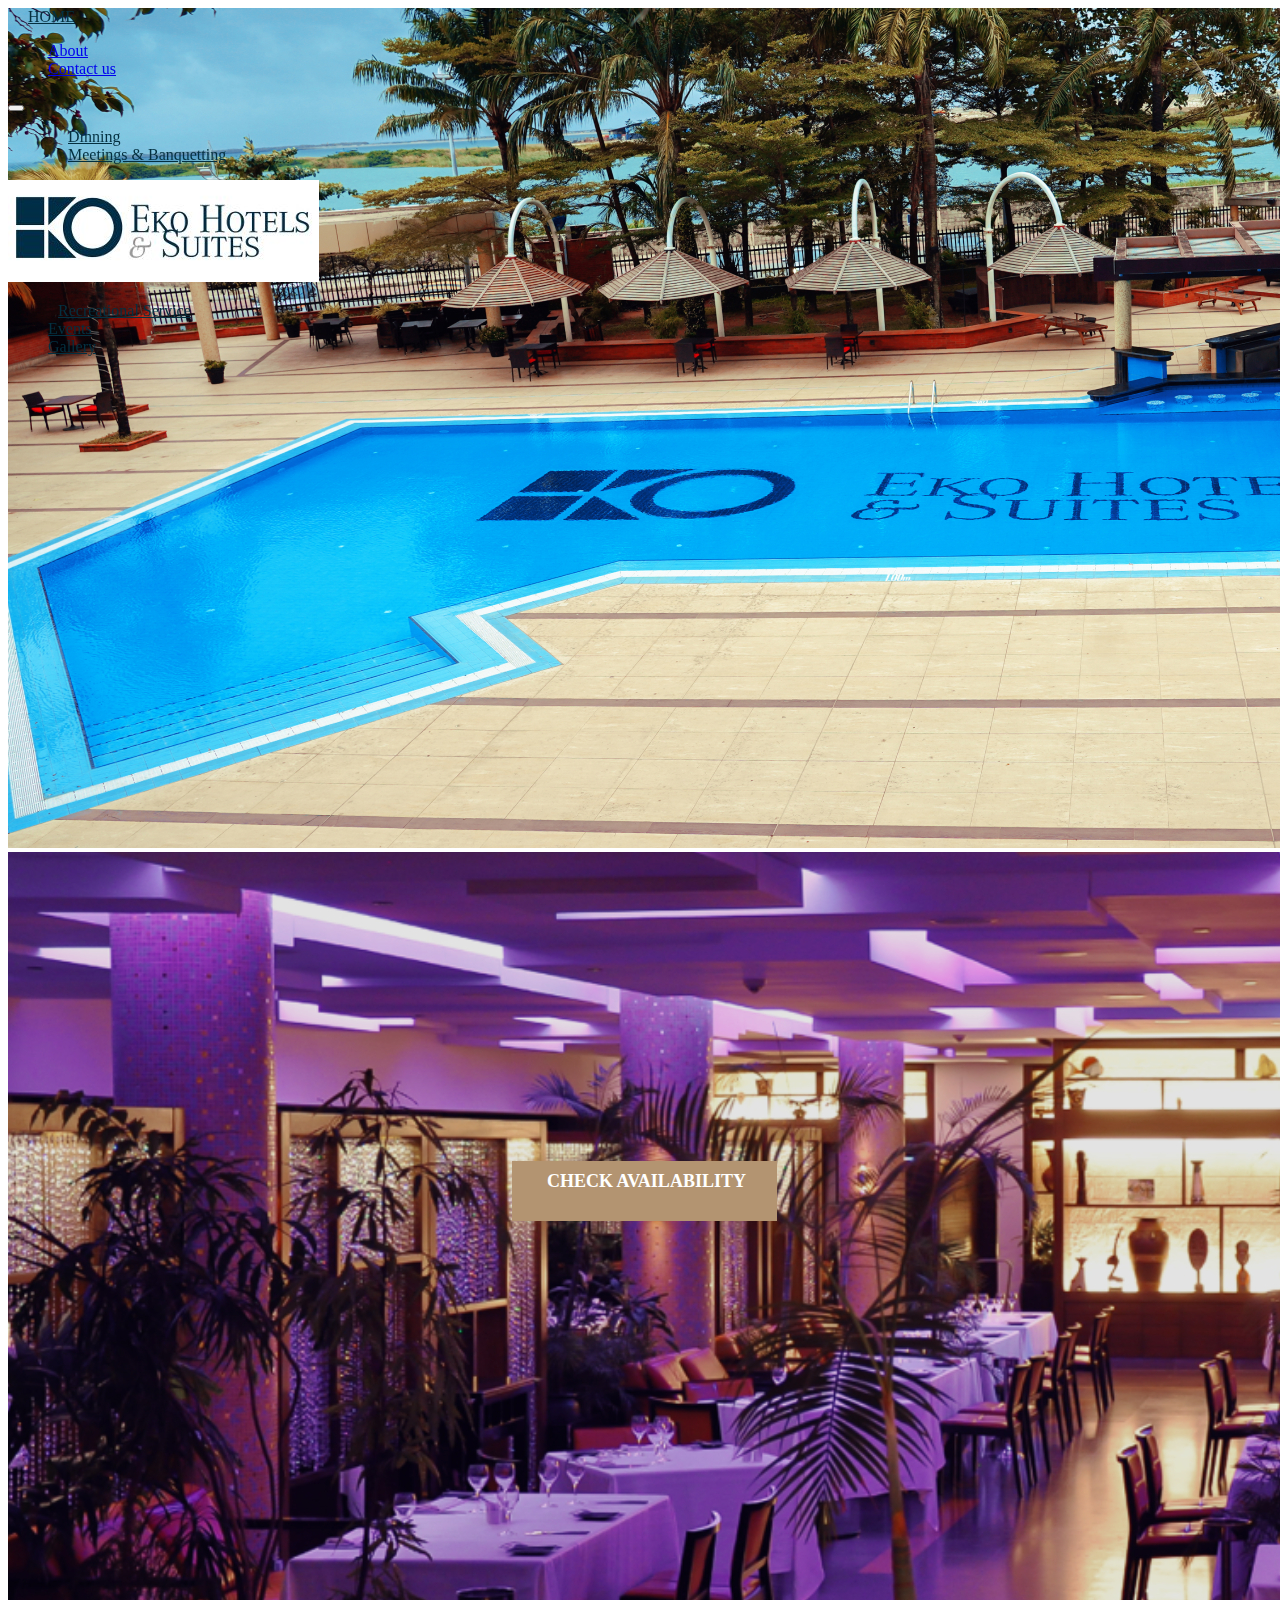
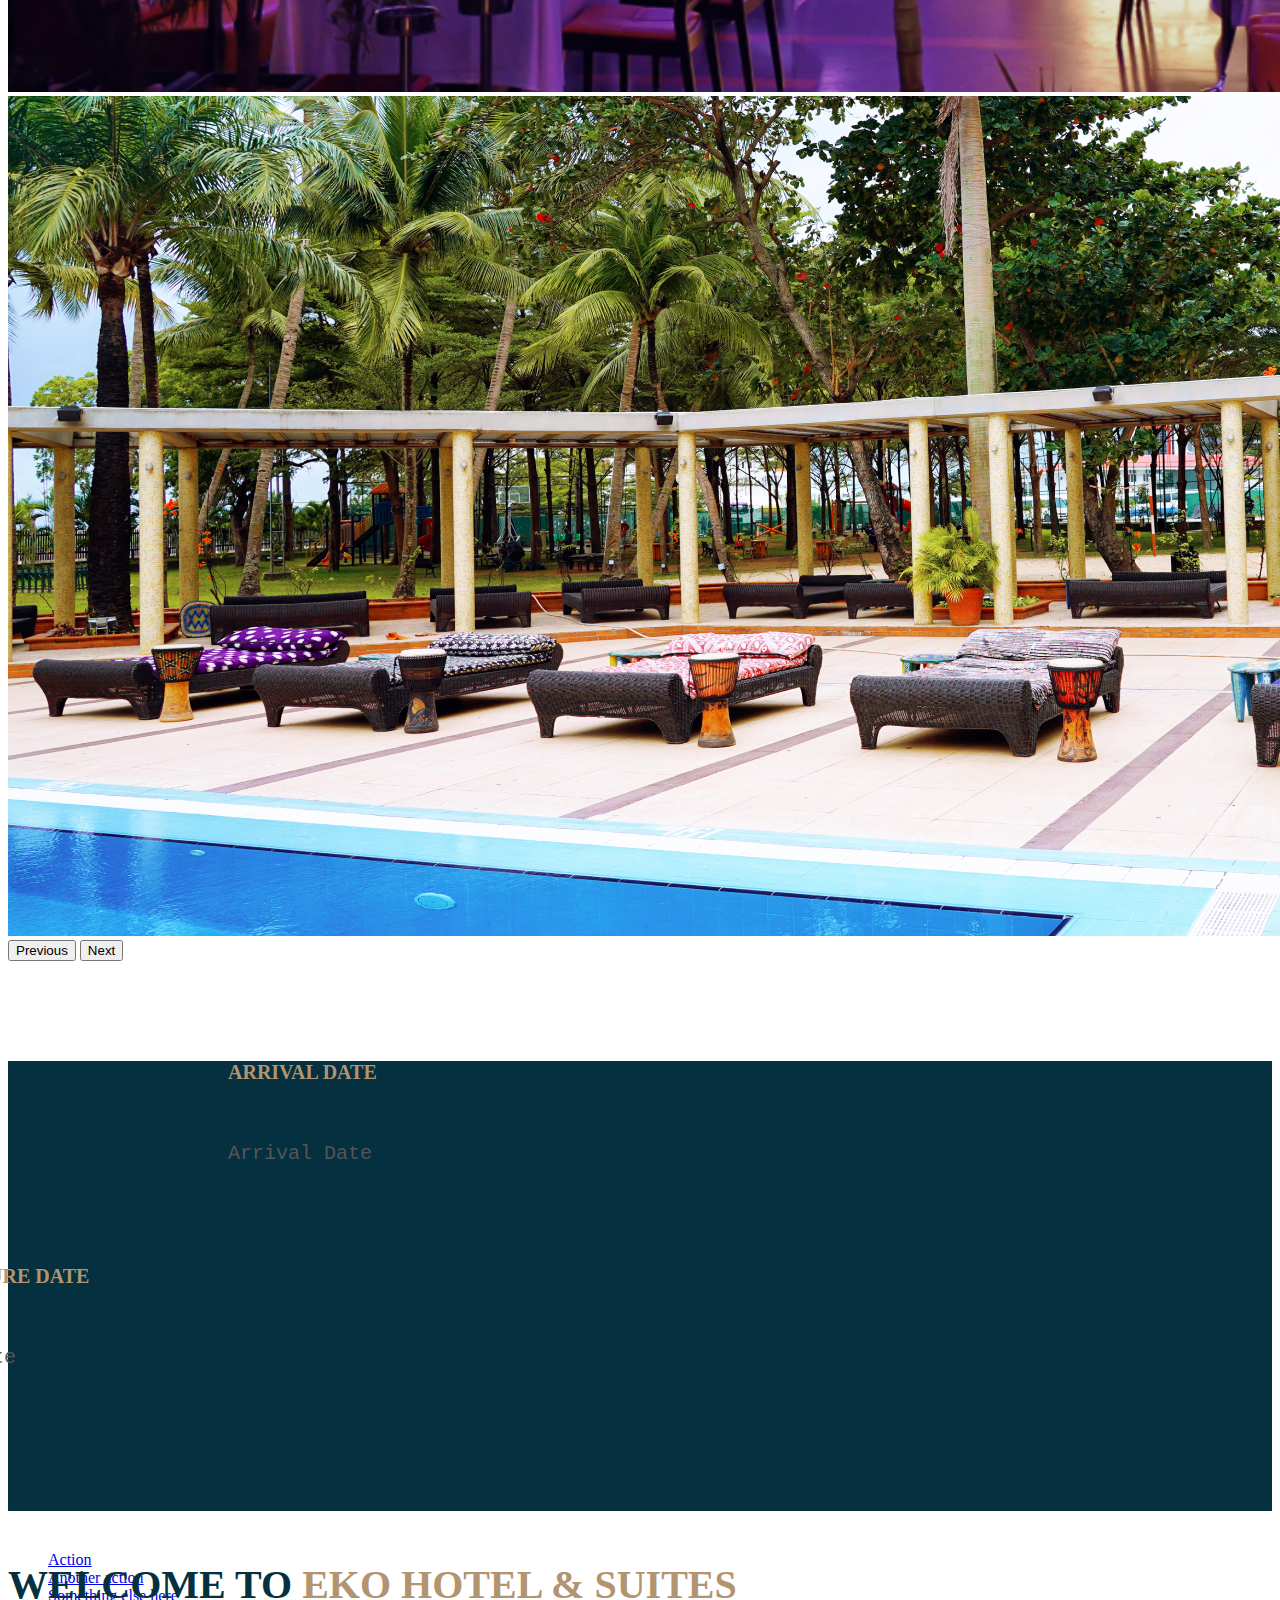
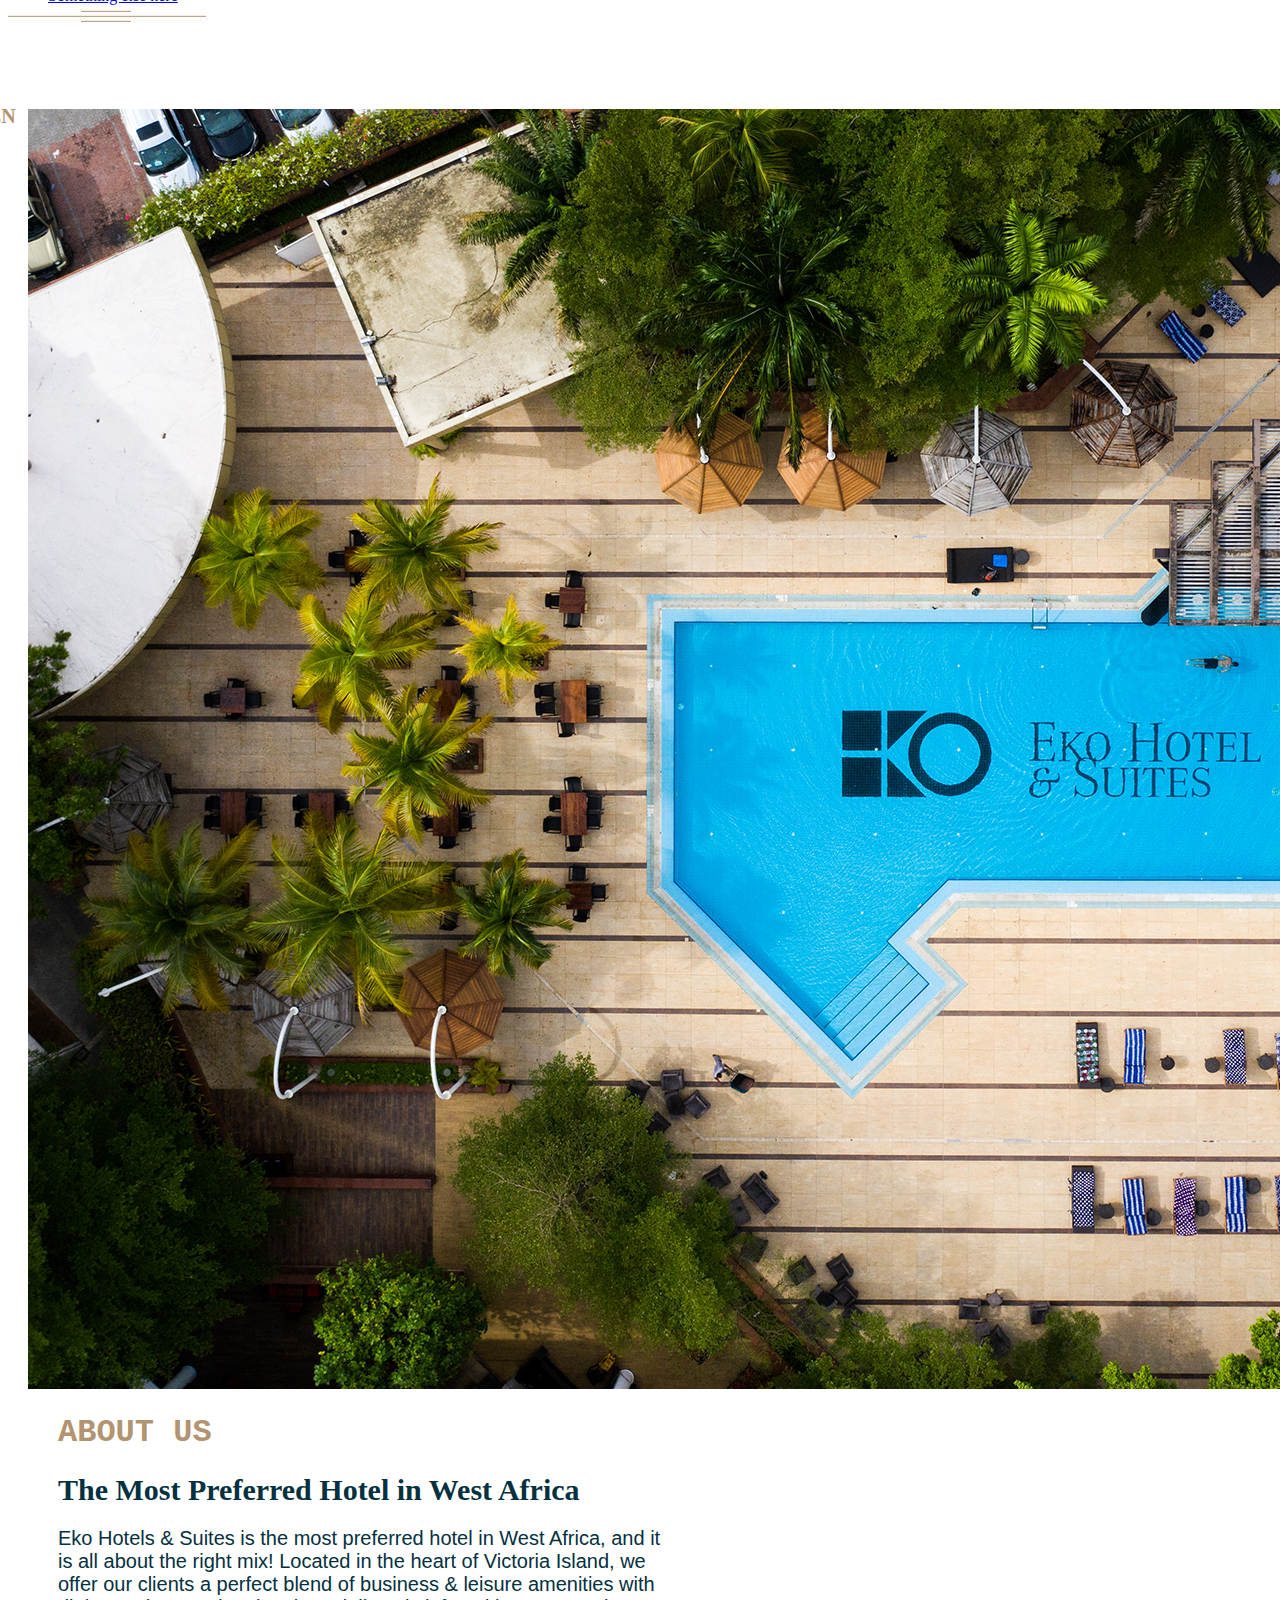
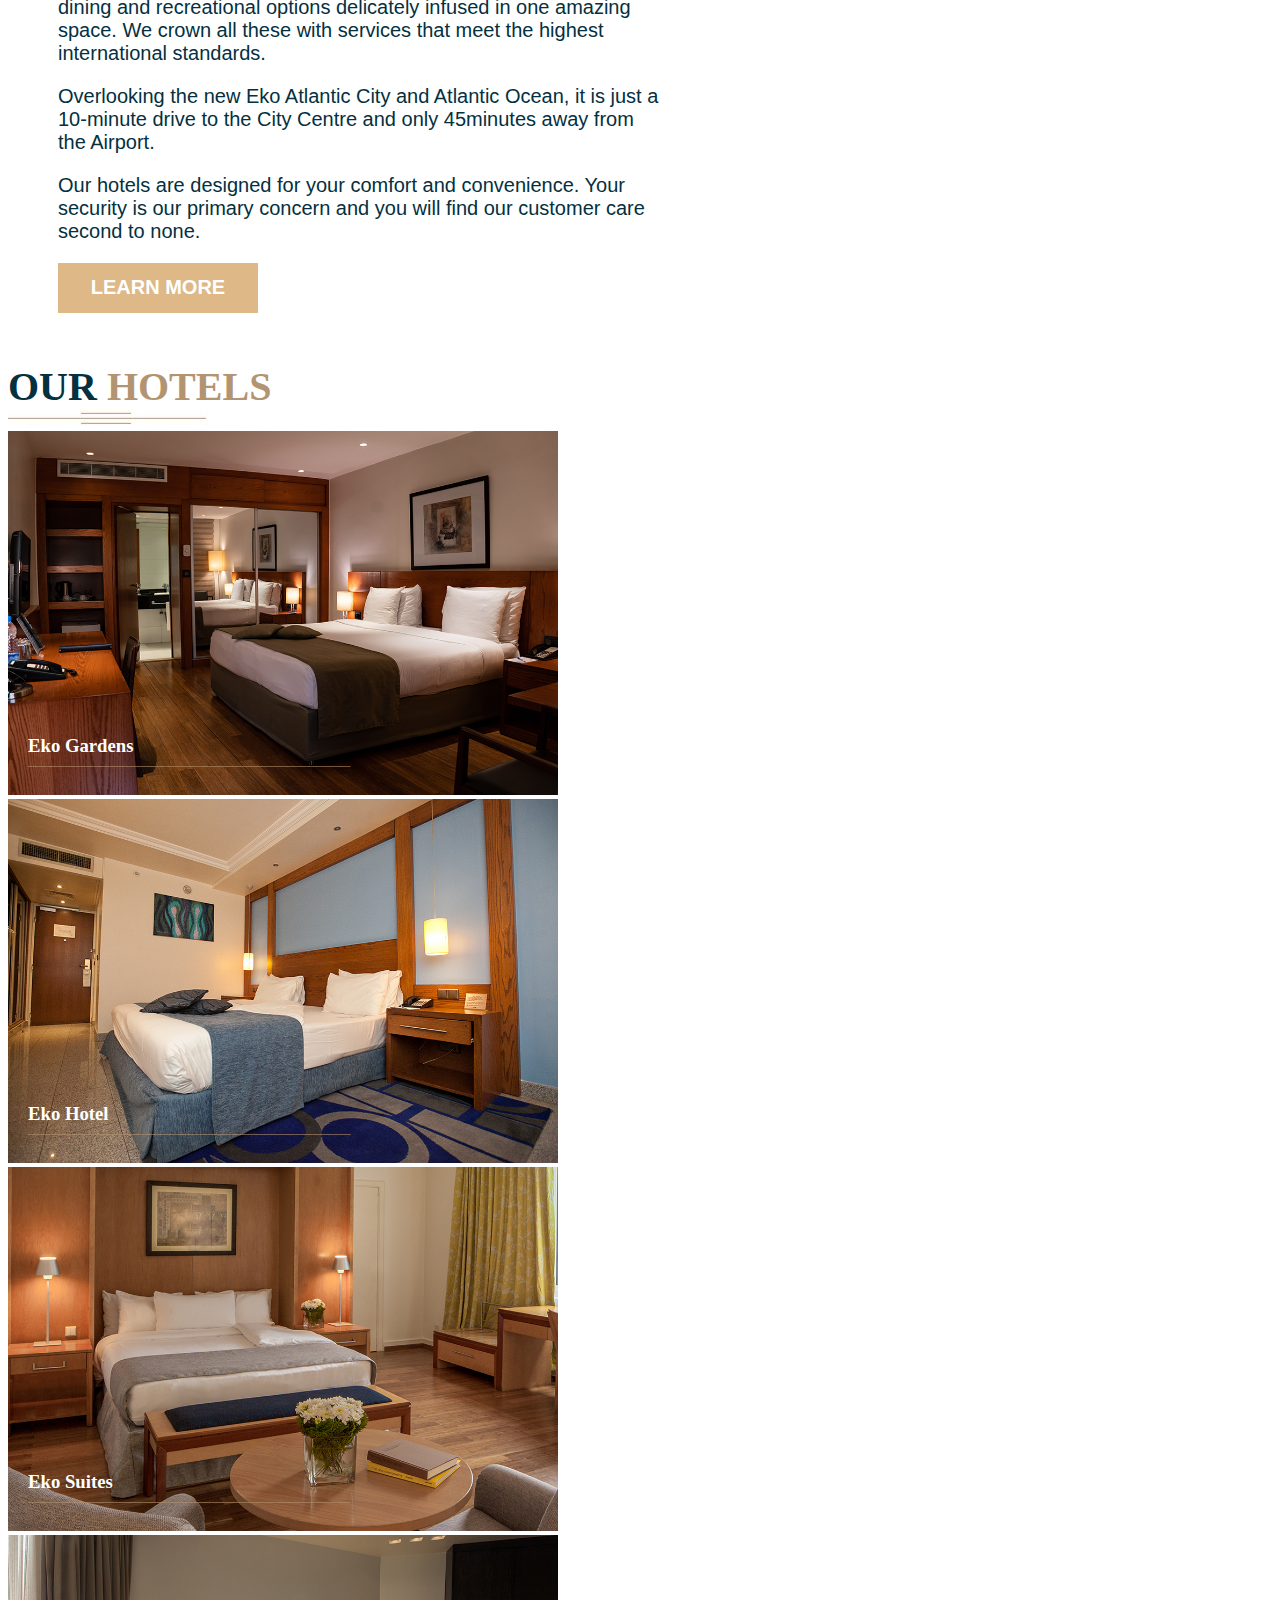
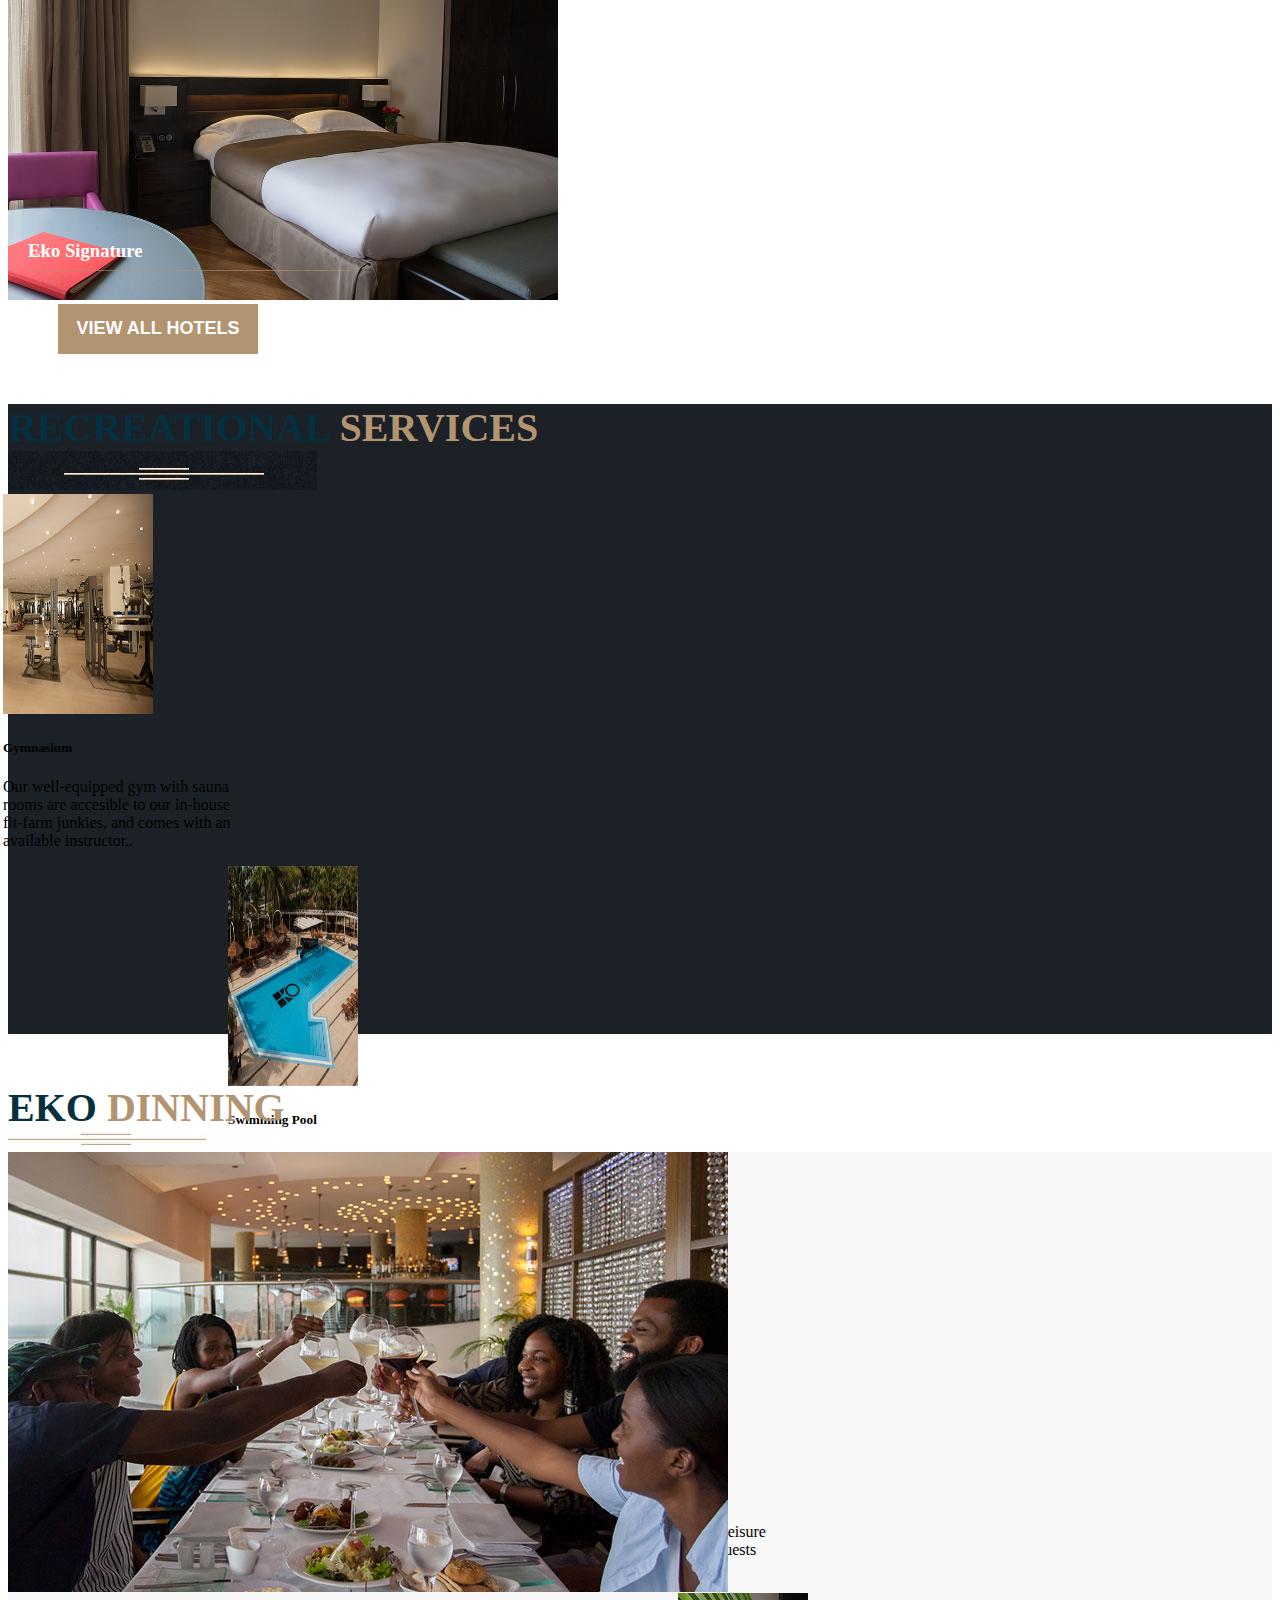
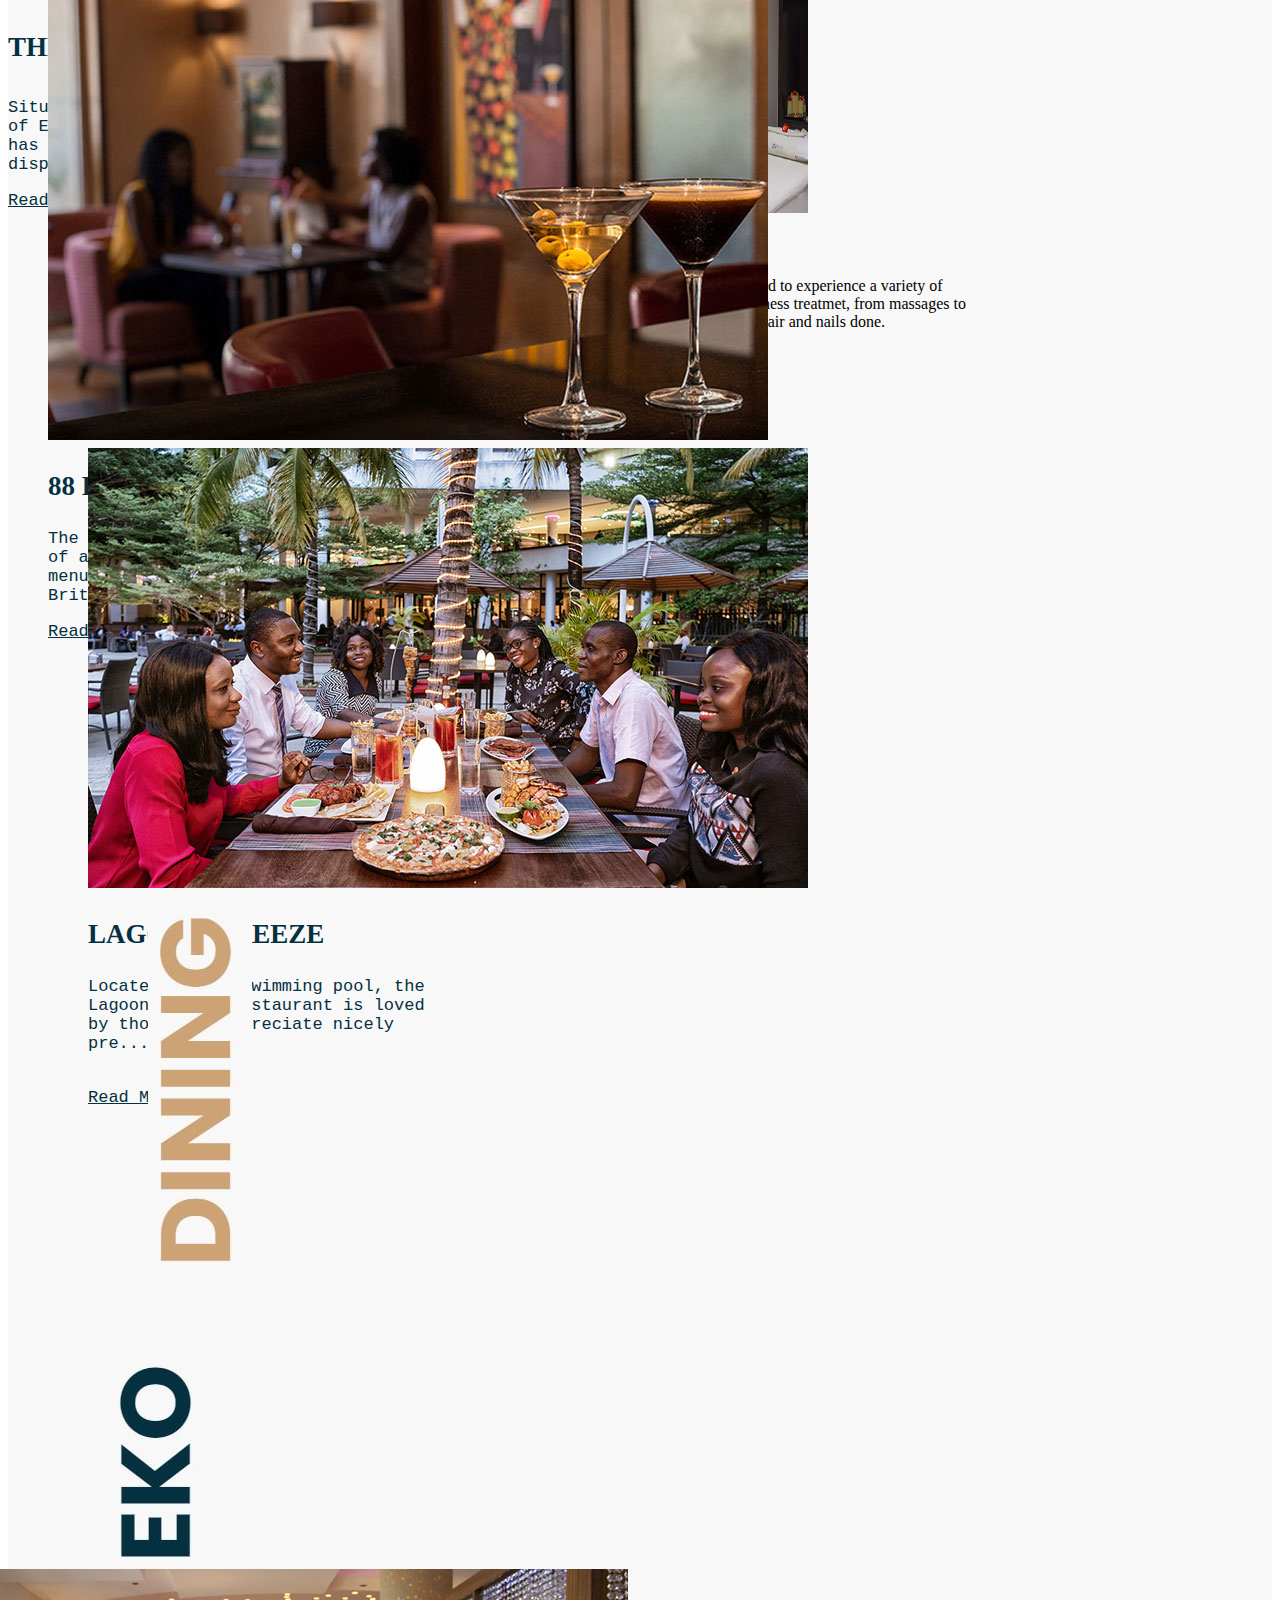
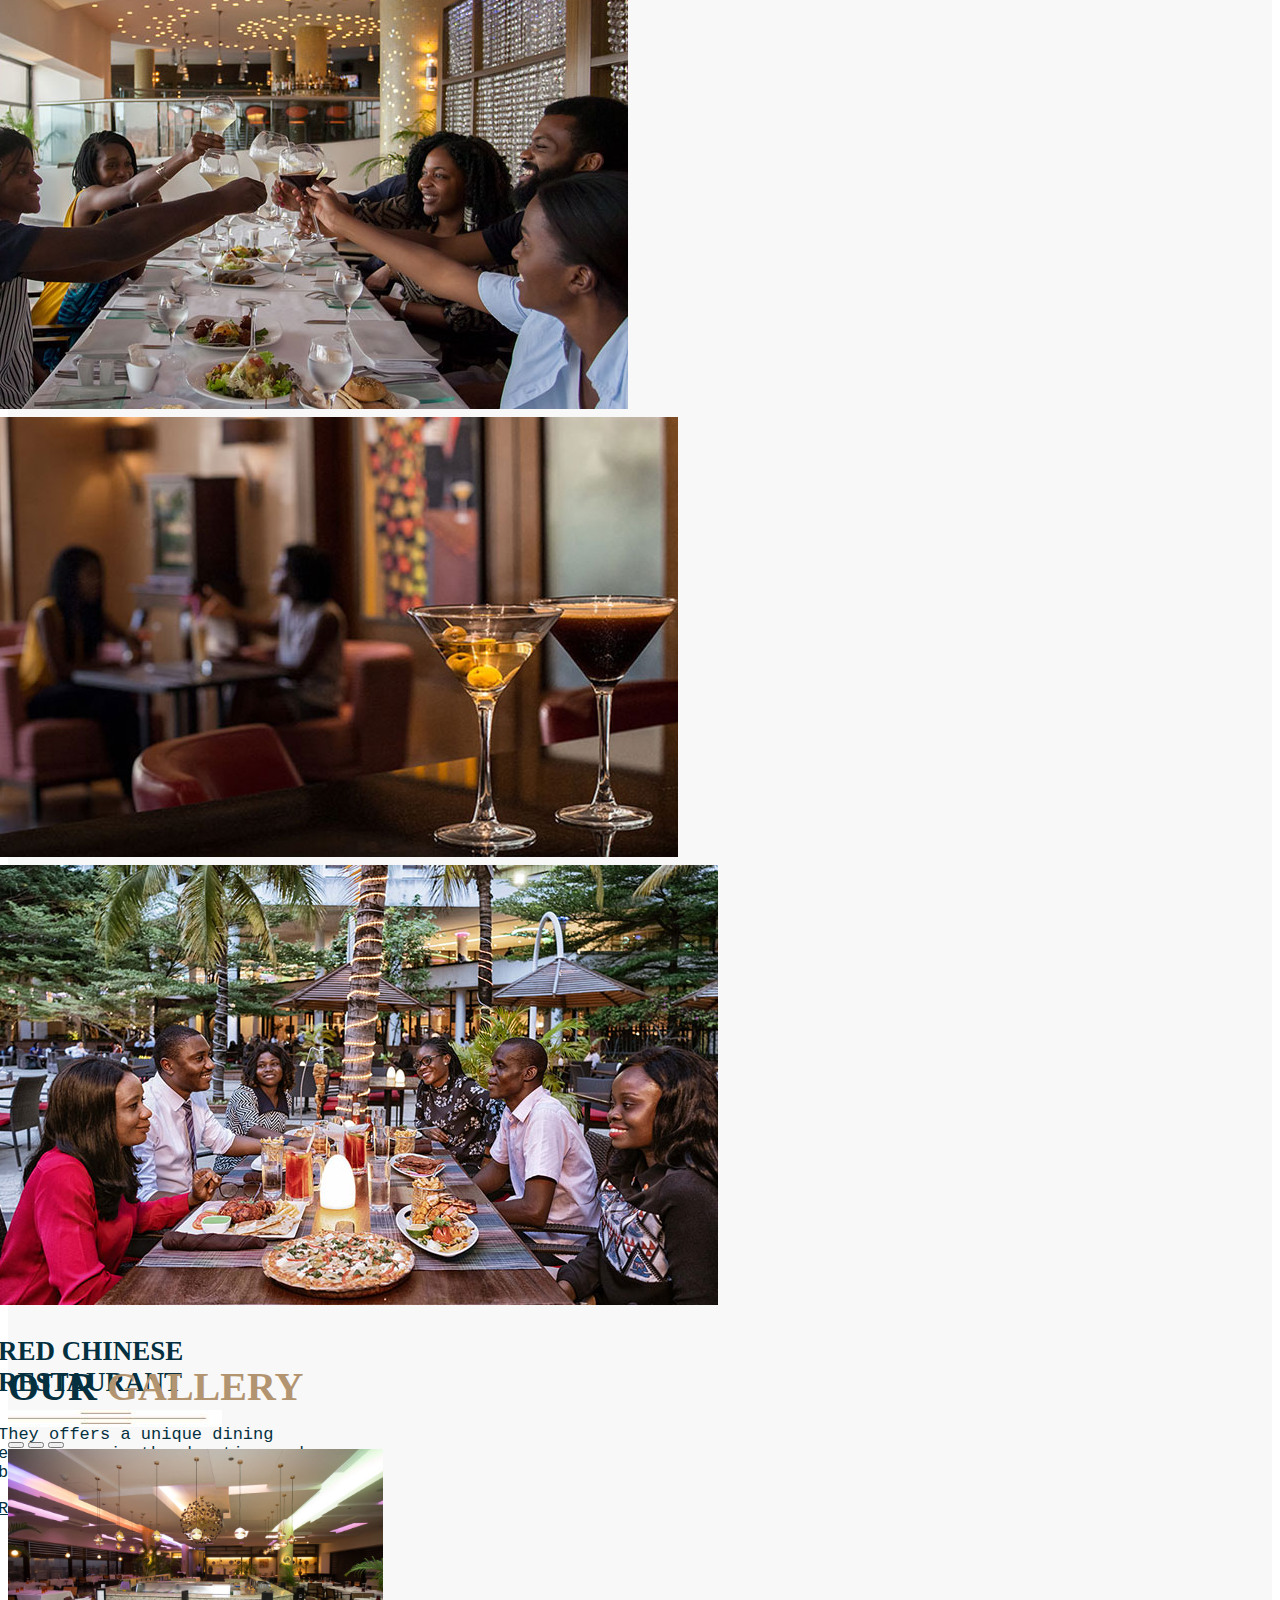
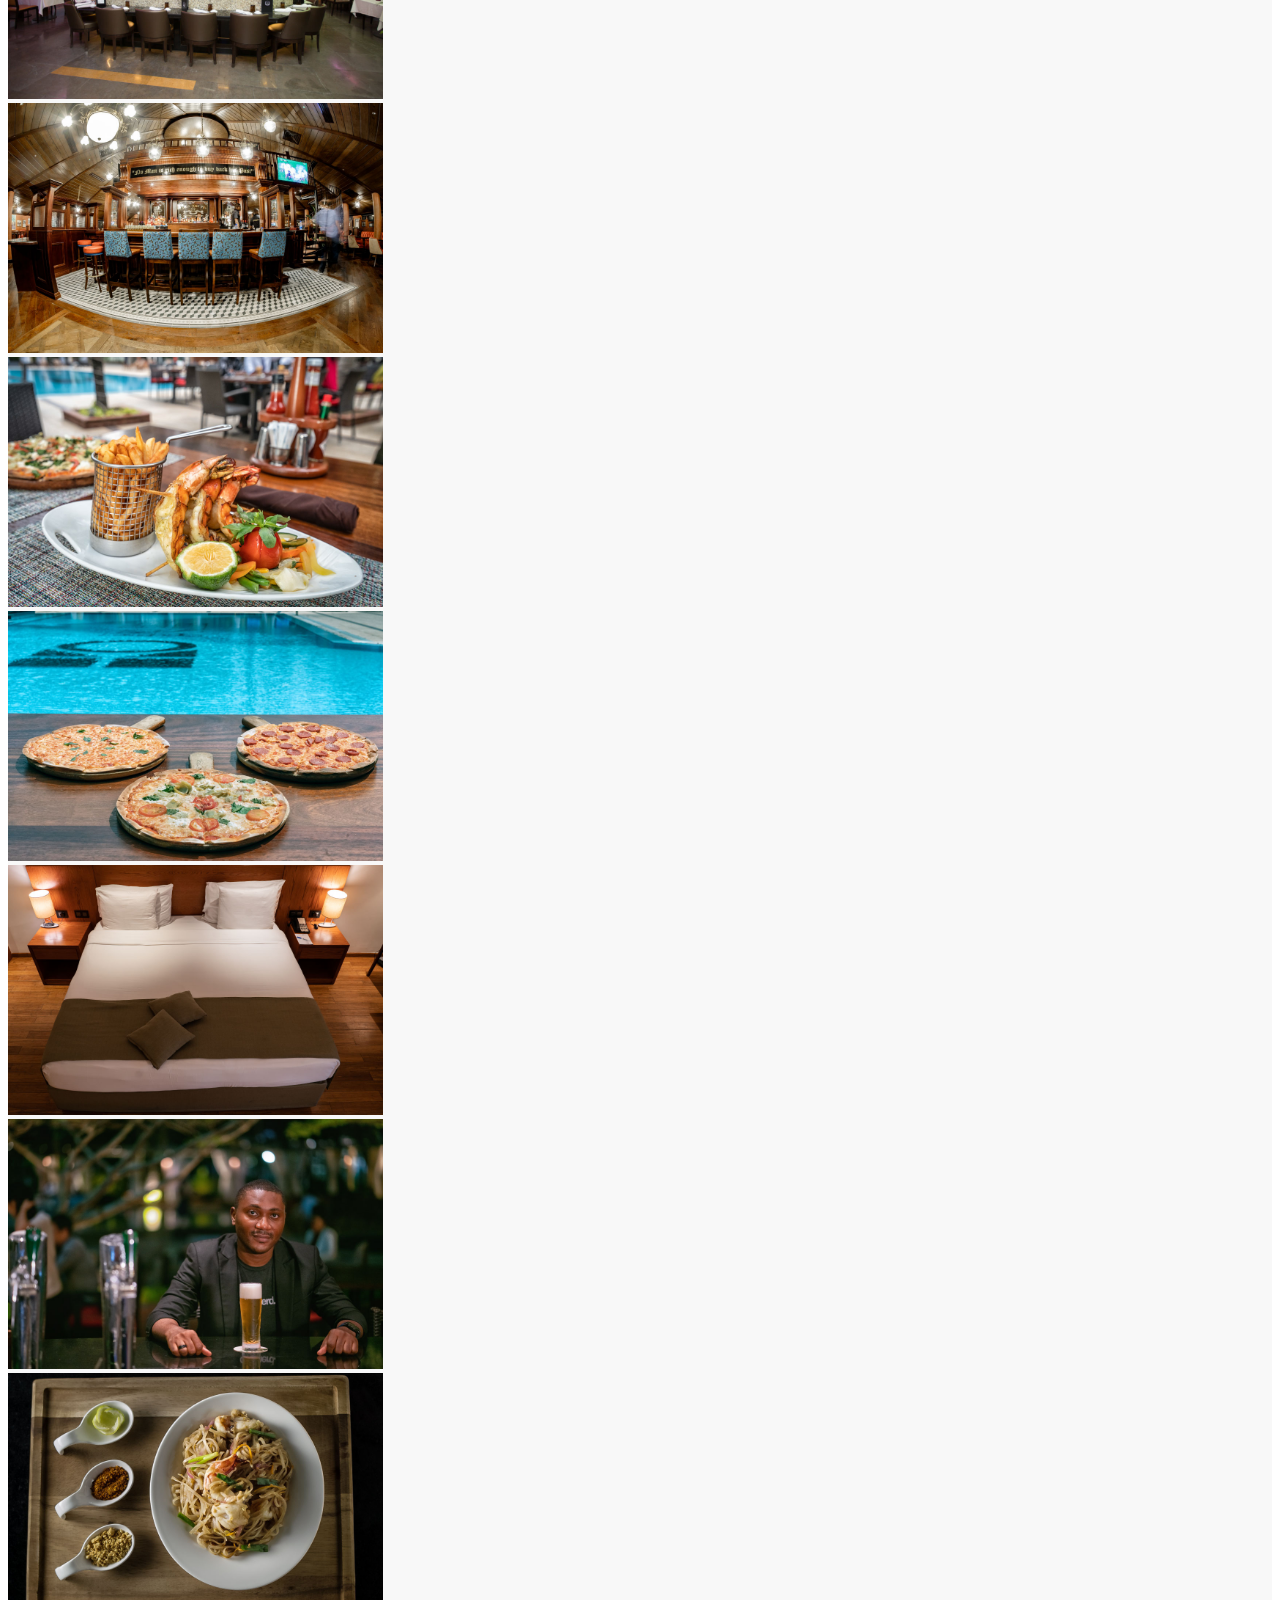
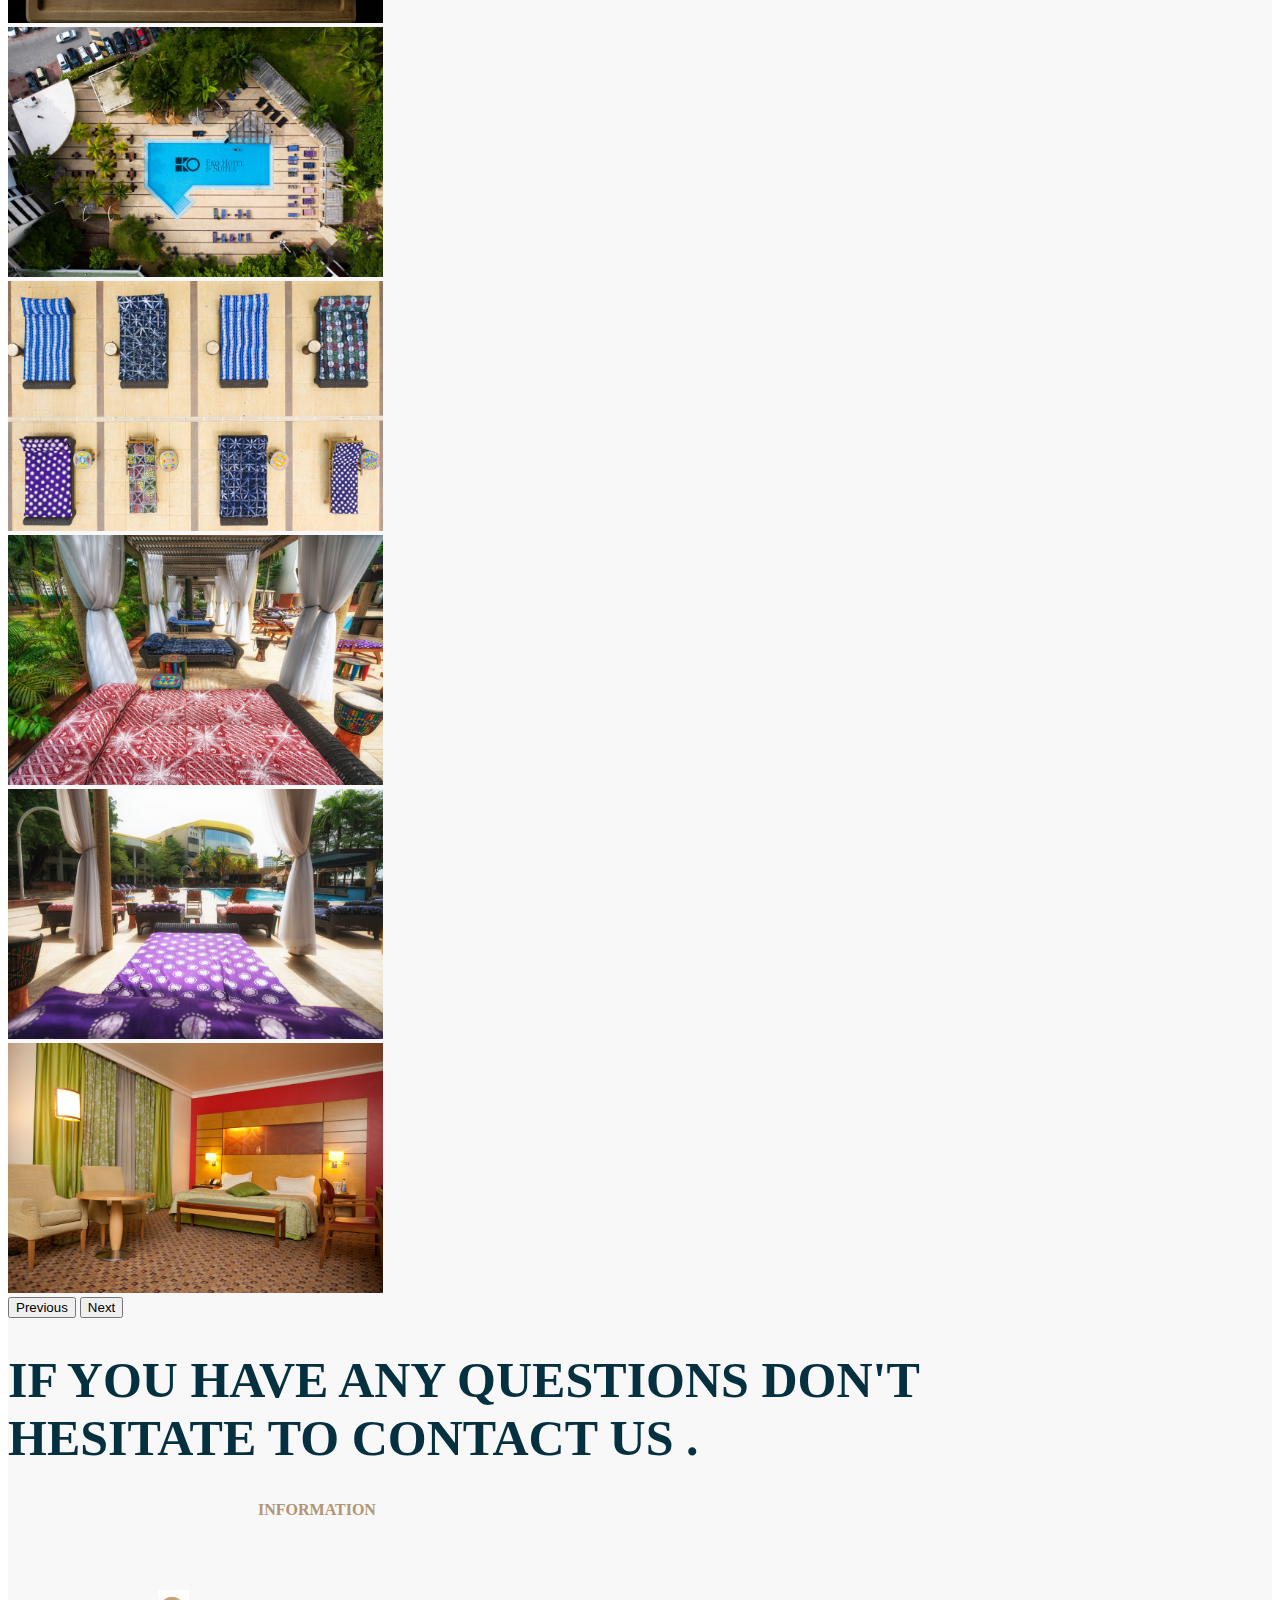
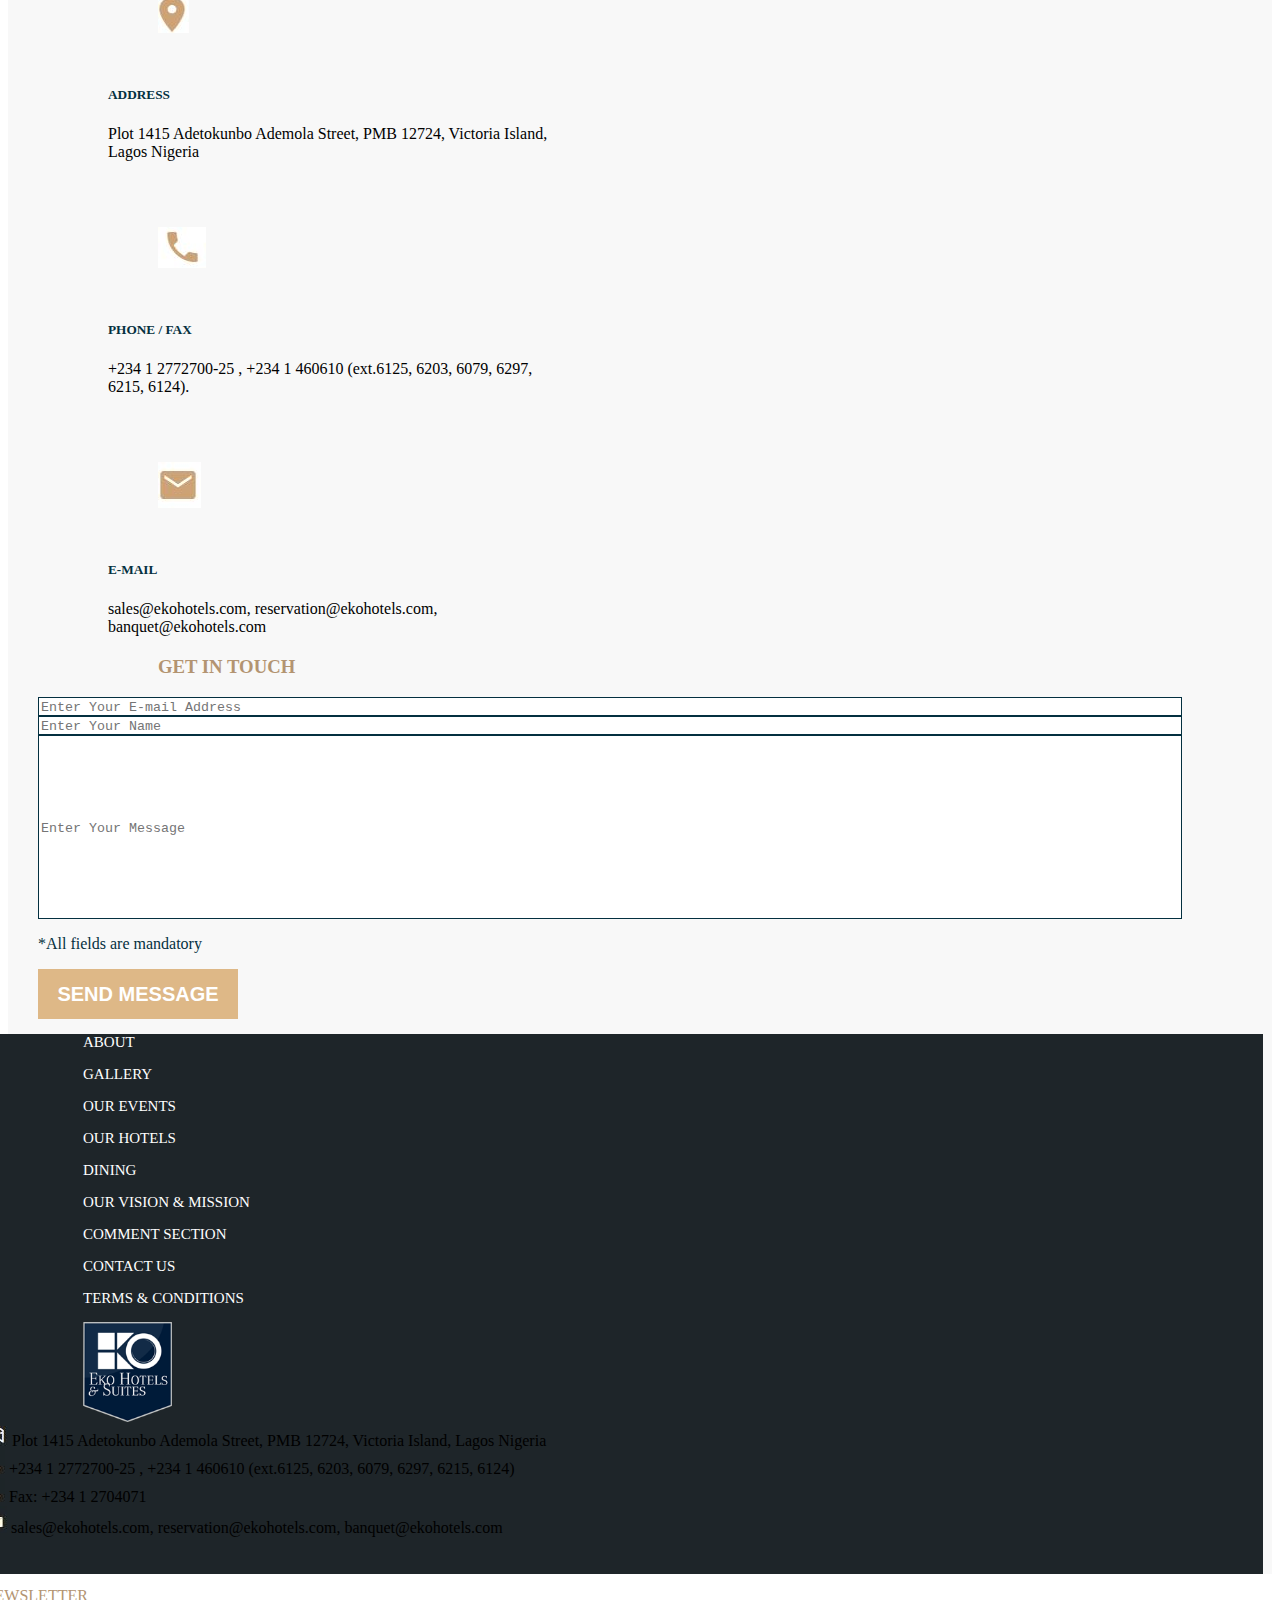
<file: index.html>
<!DOCTYPE html>
<html lang="en">
<head>
    <meta charset="UTF-8">
    <meta name="viewport" content="width=device-width, initial-scale=1.0">
    <title>Document</title>
    <link href="https://cdn.jsdelivr.net/npm/bootstrap@5.3.0/dist/css/bootstrap.min.css" rel="stylesheet" integrity="sha384-9ndCyUaIbzAi2FUVXJi0CjmCapSmO7SnpJef0486qhLnuZ2cdeRhO02iuK6FUUVM" crossorigin="anonymous">
    
    <link rel="stylesheet" href="style.css">
    <link rel="stylesheet" href="phone.css">
</head>
<body>



    <nav class="navbar navbar-expand-lg bg-light w-100" style="position: fixed; z-index: 2;">
        <div class="container-fluid">
            <!-- <a id='bar' class="nav-link active fw-bold  fs-5" aria-current="page" href="#">HOME</a> -->
            <li class="nav-item dropdown">
              <a id='bar' class="nav-link dropdown-toggle fs-5 fw-bold" href="#" role="button" data-bs-toggle="dropdown" aria-expanded="false">
                HOME
              </a>
              <ul class="dropdown-menu">
                <li><a class="dropdown-item" href="about.html">About</a></li>
                <li><a class="dropdown-item" href="#">Contact us</a></li>
                <!-- <li><hr class="dropdown-divider"></li> -->
                <!-- <li><a class="dropdown-item" href="#">Something else here</a></li> -->
              </ul>
            </li>
          <button class="navbar-toggler" type="button" data-bs-toggle="collapse" data-bs-target="#navbarNav" aria-controls="navbarNav" aria-expanded="false" aria-label="Toggle navigation">
            <span class="navbar-toggler-icon"></span>
            
          </button>
          <div class="collapse navbar-collapse" id="navbarNav">
            <ul class="navbar-nav">
              <li class="nav-item">
                <a id='bar' class="nav-link fw-bold fs-5" href="#">Dinning</a>
              </li>
              <li class="nav-item">
                <a id='bar' class="nav-link fw-bold fs-5" href="meeting.html">Meetings & Banquetting</a>
              </li>
              
            </ul>
            <img src="image/header.jpg" alt="">
            <ul class="navbar-nav">
              <li class="nav-item">
              <a id='recreate' class="nav-link active fw-bold  fs-5" aria-current="page" href="#">Recreational Service</a>
              </li>
              <li class="nav-item">
                <a id="eve" class="nav-link fw-bold fs-5" href="#">Events</a>
              </li>
              <li class="nav-item">
                <a id="gall" class="nav-link fw-bold fs-5" href="gallery.html">Gallery</a>
              </li>
            </ul>
          </div>
        </div>
        
      </nav>
    


      <div id="carouselExampleAutoplaying" class="carousel slide" data-bs-ride="carousel">
        <div id='caro' class="carousel-inner">
          <div class="carousel-item active">
          <img src="image/eko.jpg" class="d-block w-100" alt="" />
        
          </div>
          <div class="carousel-item">
          <img src="image/eky.jpg" class="d-block w-100" alt="" />
          </div>
          <div class="carousel-item">
          <img src="image/slide.jpg" class="d-block w-100" alt="" />
          </div>
          </div>
          <button class="carousel-control-prev" type="button" data-bs-target="#carouselExampleAutoplaying" data-bs-slide="prev">
          <span class="carousel-control-prev-icon" aria-hidden="true"></span>
          <span class="visually-hidden">Previous</span>
          </button>
          <button class="carousel-control-next" type="button" data-bs-target="#carouselExampleAutoplaying" data-bs-slide="next">
          <span class="carousel-control-next-icon" aria-hidden="true"></span>
          <span class="visually-hidden">Next</span>
        </button>
        </div>



        <div id='check' class="container-fluid">
            <div class="row">
                <div id='too' class="col-lg-2 text-light">
                    <p id='arrive'>ARRIVAL DATE</p> <br />
                    <p id='arrival'>Arrival Date</p>
                </div>
                <div class="col-lg-2 text-light">
                    <p id='arrive'>DEPARTURE DATE</p> <br />
                    <p id='arrival'>Dept Date</p>
                </div>
                <div class="col-lg-2">
                    <p id='arrive'>ADULTS</p>
                    <li class="nav-item dropdown">
                         <a id='arrivalli' class="nav-link dropdown-toggle" href="#" role="button" data-bs-toggle="dropdown" aria-expanded="false">
                                     Choose Adult
                                     </a>
      <ul class="dropdown-menu">
              <li><a class="dropdown-item" href="#">Action</a></li>
                      <li><a class="dropdown-item" href="#">Another action</a></li>
                 <li><a class="dropdown-item" href="#">Something else here</a></li>
      </ul>
    </li>
                  
                </div>
                <div class="col-lg-2">
                    <p id='arrive'>CHILDREN</p>
                    <li class="nav-item dropdown">
                    <a id='arrivall' class="nav-link dropdown-toggle" href="#" role="button" data-bs-toggle="dropdown" aria-expanded="false">
                      O Child 
                    </a>
                    <ul class="dropdown-menu">
                      <li><a class="dropdown-item" href="#">Action</a></li>
                      <li><a class="dropdown-item" href="#">Another action</a></li>
                      <li><a class="dropdown-item" href="#">Something else here</a></li>
                    </ul>
                  </li>
                </div>

                </div>
                </div>
           
                <a id='avail' href="check.html">CHECK AVAILABILITY</a>


                <div id='wellek' class='text-center'>
                    <span class='well'>WELCOME TO </span>
                    <span class='ek'>EKO HOTEL & SUITES</span> <br>
                    <img src="./image/line.JPG" alt="">
                    </div>


                     
    <div class='container-fluid my-5'>
        <div class="row">
        <div class="card-body col-lg-3">
        <img id='im' class="card-img-top" src="image/home.jpg" alt=""  />
        
        </div>
        
        <div id='cardy' class='col-lg-6 shadow'>
       
        <div class="card-body ">
          <h1 id='cardone' class="card-title">ABOUT US</h1>
          <h1 id='cardtwo' class="card-subtitle mb-2">The Most Preferred Hotel in West Africa</h1>
          <p id='cardthree' class="card-text">Eko Hotels & Suites is the most preferred hotel in West Africa, and it <br /> is all about the right mix! Located in the heart of Victoria Island, we <br />  offer our clients a perfect blend of business & leisure amenities with <br />  dining and recreational options delicately infused in one amazing <br />  space. We crown all these with services that meet the highest <br />  international standards.</p>
          <p id='cardfour'>Overlooking the new Eko Atlantic City and Atlantic Ocean, it is just a <br />  10-minute drive to the City Centre and only 45minutes away from <br />  the Airport.</p>
         <p id='cardfive'>Our hotels are designed for your comfort and convenience. Your <br />  security is our primary concern and you will find our customer care <br />  second to none.</p>
      
         <div><button  id='btn' class='my-5'>LEARN MORE</button></div>
        </div>
      </div>
        </div>
        </div>


        <div class="container">
            <div id='wellek' class='text-center'>
                <span class='well'>OUR </span>
                <span class='ek'> HOTELS</span> <br>
                <img src="./image/line.JPG"  alt="">
                </div>
            <div class="row">
                <div class="col-lg-6 mt-5">
                    <img class="img-fluid" src="./image/eko-gardens.jpg" width="550px" alt="">
                    <h3 id="gard">Eko Gardens</h3>
                    <h3 id="garde">_______________________________</h3>
                </div>
                <div class="col-lg-6 mt-5">
                    <img class="img-fluid" src="./image/eko-hotel.jpg" width="550px" alt="">
                    <h3 id="gard">Eko Hotel</h3>
                    <h3 id="garde">_______________________________</h3>
                </div>
            </div>
        </div>

        <div class="container">
            
            <div class="row">
                <div class="col-lg-6 my-4">
                    <img class="img-fluid" src="./image/suites.jpg" width="550px" alt="">
                    <h3 id="gard">Eko Suites</h3>
                    <h3 id="garde">_______________________________</h3>
                   
                </div>
                <div class="col-lg-6 my-4">
                    <img class="img-fluid" src="./image/eko-signature.jpg" width="550px" alt="">
                    <h3 id="gard">Eko Signature</h3>
                    <h3 id="garde">_______________________________</h3>
                </div>
            </div>
            <div class="text-center">

                <button  id='btnn' class='my-5'>VIEW ALL HOTELS</button>
            </div>
        </div>

        <div class="container-fluid" id="recreation">
            <div id='wellek' class='text-center'>
                <span class='well text-light'>RECREATIONAL </span>
                <span class='ek'> SERVICES</span> <br>
                <img src="./image/snipee.JPG"  alt="">
                </div>
            <div class="row" id="recreationdiv">
                <div class="col-lg-1 my-5" >
                    <div class="card" style="width: 20rem;" id="four">
                    <div class="row">
                        <div class="col-lg-5"><img id="alert" src="./image/gym.jpg" width="150px" height="220px" alt=""></div>
                        <div class="col-lg-7">
                 
                    
                        <div class="card-body">
                          <h5 class="card-title fw-bold">Gymnasium</h5>
                          
                          <p class="card-text">Our well-equipped gym with sauna <br> rooms are accesible to our in-house  <br> fit-farm junkies, and comes with an <br> available instructor..</p>
                          
                        </div>
                      </div>
                    </div>
                    </div>
                </div>
                <div class="col-lg-1 my-5" >
                    <div class="card" style="width: 20rem;" id="five">
                    <div class="row">
                        <div class="col-lg-5"><img id="alert" src="./image/pool.jpg" width="130px" height="220px" alt=""></div>
                        <div class="col-lg-7">
                 
                    
                        <div class="card-body">
                          <h5 class="card-title fw-bold">Swimming Pool</h5>
                          
                          <p class="card-text">Additional perks of being an in-house  <br>hotel guests will be allowed to enjoy a day or night time  <br> swim. </p>
                          
                        </div>
                      </div>
                    </div>
                    </div>
                </div>
                <div class="col-lg-1 my-5" >
                    <div class="card" style="width: 20rem;" id="six">
                    <div class="row">
                        <div class="col-lg-5"><img id="alert" src="./image/tennis-court.jpg" width="130px" height="220px" alt=""></div>
                        <div class="col-lg-7">
                 
                    
                        <div class="card-body">
                          <h5 class="card-title fw-bold">Tennis court</h5>
                          
                          <p class="card-text">Our flood-lit court is accessible for more leisure time. Access to the court for the outside guests and tennis are available. </p>
                          
                        </div>
                      </div>
                    </div>
                    </div>
                </div>
                <div class="col-lg-1 my-5" >
                    <div class="card" style="width: 20rem;" id="seven">
                    <div class="row">
                        <div class="col-lg-5"><img id="alert" src="./image/spa.jpg" width="130px" height="220px" alt=""></div>
                        <div class="col-lg-7">
                        <div class="card-body">
                          <h5 class="card-title fw-bold">Spa</h5>
                          
                          <p class="card-text">You are invited to experience a variety of relaxing wellness treatmet, from massages to getting your hair and nails done. </p>
                          
                        </div>
                      </div>
                    </div>
                    </div>
                  </div>

            </div>
        </div>

        <div class="container-fluid">
          <div id='wellek' class='text-center'>
              <span class='well'>EKO </span>
              <span class='ek'> DINNING</span>  <br>
              <img src="./image/line.JPG"  alt="">
              </div>
          <div class="row mt-3" id="recreatioon">
            <div  class="col-lg-3">
              <div id="testy" class="card mt-5 shadow my-3" style="width: 22rem;  height: 28rem;">
              <img src="./image/sky-restaurant.jpg" class="card-img-top" alt="...">
              <div class="card-body mt-1">
                <h4 id="sky" class="card-title">THE SKY RESTAURANT</h4>
                <p id="skytwo" class="card-text">Situated at the tallest Penthouse of Eko Hotel, the Sky Restaurant has a 'wow' factor that is hard to dispute. It's a...</p>
                <a id="skythree" href="#" class="text-decoration-none">Read More...</a>
              </div>
            </div></div>
            <div class="col-lg-3">
              <div id="testyy" class="card mt-5 shadow my-3" style="width: 22rem; height: 28rem;">
              <img src="./image/restaurant.jpg" class="card-img-top" alt="...">
              <div class="card-body">
                <h3 id="rest" class="card-title">88 RESTAURANT</h3>
                <p id="resttwo" class="card-text">The 88 Restaurant is an infusion of afro-centric food culture. The menu is the brain-child of our British Nigerian c...</p>
                <a id="restthree" href="#" class="text-decoration-none">Read More...</a>
              </div>
            </div></div>
            <div class="col-lg-3">
              <div id="testyyy" class="card mt-5 shadow my-3" style="width: 22rem; height: 28rem;">
              <img src="./image/lagoon-breeze.jpg" class="card-img-top" alt="...">
              <div class="card-body">
                <h3 id="lagoo" class="card-title">LAGOON BREEZE</h3>
                <p id="lagootwo" class="card-text">Located by the swimming pool, the Lagoon Breeze Restaurant is loved by those who appreciate nicely pre...</p> <br>
                <a id="lagoothree" href="#" class="text-decoration-none">Read More...</a>
              </div>
            </div></div>
            <div class="col-lg-3 mt-5">
              <img id="marg" src="./image/di.JPG" alt=""></div>
          </div>



          <div class="container-fluid">
            <div class="row mt-3" id="recreatioon1">
              <div class="col-lg-3 mt-5">
                <img id="marg1" src="./image/ekoo.JPG" alt="">
              </div>
            
              <div  class="col-lg-3">
                <div id="testy1" class="card mt-5 shadow my-3" style="width: 22rem;  height: 28rem;">
                <img src="./image/sky-restaurant.jpg" class="card-img-top" alt="...">
                <div class="card-body mt-1">
                  <h4 id="sky1" class="card-title">CALABASH BAR</h4>
                  <p id="skytwo1" class="card-text">While watching a game on one of Kuramo Sports Café’s huge plasma screens, you can enjoy the best buffet in Lagos!...</p>
                  <a id="skythree1" href="#" class="text-decoration-none">Read More...</a>
                </div>
              </div></div>
              <div class="col-lg-3">
                <div id="testyy1" class="card mt-5 shadow my-3" style="width: 22rem; height: 28rem;">
                <img src="./image/restaurant.jpg" class="card-img-top" alt="...">
                <div class="card-body">
                  <h3 id="rest1" class="card-title">LAGOS IRISH PUB</h3>
                  <p id="resttwo1" class="card-text">Lagos Irish Pub is a charming wooden traditional pub with live music and an outdoor patio. Enjoy a pint and a large s...</p>
                  <a id="restthree1" href="#" class="text-decoration-none">Read More...</a>
                </div>
              </div></div>
              <div class="col-lg-3">
                <div id="testyyy1" class="card mt-5 shadow my-3" style="width: 22rem; height: 28rem;">
                <img src="./image/lagoon-breeze.jpg" class="card-img-top" alt="...">
                <div class="card-body">
                  <h3 id="lagoo1" class="card-title">RED CHINESE RESTAURANT</h3>
                  <p id="lagootwo1" class="card-text">They offers a unique dining experience in the day time and becomes the perfect night Loung...</p>
                  <a id="lagoothree1" href="#" class="text-decoration-none">Read More...</a>
                </div>
              </div></div>

              <div class="container">
                <div class="row mt-5">
                  <div id='wellek' class='text-center'>
                    <span class='well'>OUR </span>
                    <span class='ek'> GALLERY</span>  <br>
                    <img src="./image/line.JPG"  alt="">
                    </div>
                  <div id="carouselExampleIndicators" class="carousel slide my-5 mt-5">
                    <div class="carousel-indicators">
                      <button type="button" data-bs-target="#carouselExampleIndicators" data-bs-slide-to="0" class="active" aria-current="true" aria-label="Slide 1"></button>
                      <button type="button" data-bs-target="#carouselExampleIndicators" data-bs-slide-to="1" aria-label="Slide 2"></button>
                      <button type="button" data-bs-target="#carouselExampleIndicators" data-bs-slide-to="2" aria-label="Slide 3"></button>
                    </div>
                    <div class="carousel-inner">
                      <div class="carousel-item active">
                        <div class="row">
                          <div class="col-lg-3">
                           
                            <img src="./image/gallery_img11.jpg" class="d-block w-100"  height="250px" alt="...">

                          </div>
                          <div class="col-lg-3">
                            
                            <img src="./image/gallery_img10.jpg" class="d-block w-100"  height="250px" alt="...">

                          </div>
                          <div class="col-lg-3">
                            <img src="./image/gallery_img3.jpg" class="d-block w-100"  height="250px" alt="...">

                          </div>
                          <div class="col-lg-3">
                            <img src="./image/gallery_img4.jpg" class="d-block w-100"  height="250px" alt="...">

                          </div>
                          
                        </div>
                      </div>
                      <div class="carousel-item">
                        <div class="row">
                          
                          <div class="col-lg-3">
                            <img src="./image/gallery_img5.jpg" class="d-block w-100"  height="250px" alt="...">

                          </div>
                          <div class="col-lg-3">
                            <img src="./image/gallery_img6.jpg" class="d-block w-100"  height="250px" alt="...">

                          </div>
                          <div class="col-lg-3">
                            <img src="./image/gallery_img7.jpg" class="d-block w-100"  height="250px" alt="...">

                          </div>
                          <div class="col-lg-3">
                            <img src="./image/gallery_img8.jpg" class="d-block w-100"  height="250px" alt="...">

                          </div>
                        </div>
                      </div>
                      <div class="carousel-item">
                        <div class="row">
                        
                          <div class="col-lg-3">
                            <img src="./image/gallery_img9.jpg" class="d-block w-100"  height="250px" alt="...">

                          </div>
                          <div class="col-lg-3">
                            <img src="./image/gallery_img2.jpg" class="d-block w-100"  height="250px" alt="...">

                          </div>
                          <div class="col-lg-3">
                            <img src="./image/gallery_img1.jpg" class="d-block w-100" height="250px" alt="...">

                          </div>
                          <div class="col-lg-3">
                            <img src="./image/gallery_img12.jpg" class="d-block w-100"  height="250px" alt="...">

                          </div>
                        </div>
                      </div>
                    </div>
                    <button class="carousel-control-prev" type="button" data-bs-target="#carouselExampleIndicators" data-bs-slide="prev">
                      <span class="carousel-control-prev-icon" aria-hidden="true"></span>
                      <span class="visually-hidden">Previous</span>
                    </button>
                    <button class="carousel-control-next" type="button" data-bs-target="#carouselExampleIndicators" data-bs-slide="next">
                      <span class="carousel-control-next-icon" aria-hidden="true"></span>
                      <span class="visually-hidden">Next</span>
                    </button>
                  </div>
                </div>
              </div>

              <h1 id="ques" class="my-5 text-center">IF YOU HAVE ANY QUESTIONS DON'T <br>  HESITATE TO CONTACT US .</h1>
                <div class="container">
                 
                     <div class="row my-5">
                    <div id="email" class="col-lg-4 border border-light shadow">
                      <h4 id="ifo" class="">INFORMATION</h4>
                      <div class=" mb-3" style="max-width: 440px;">
                        <div class="row g-0">
                        <div class="col-md-4">
                          <img id="slow" src="./image/address.JPG" class="img-fluid rounded-start" alt="...">
                        </div>
                        <div class="col-md-8">
                          <div class="">
                            <h5 id="add" class="card-title fw-bold">ADDRESS</h5>
                            <p id="mid" class="card-text">Plot 1415 Adetokunbo Ademola Street, PMB 12724, Victoria Island, Lagos Nigeria</p>
                            
                          </div>
                        </div>
                      </div>
                      <div class=" mb-3" style="max-width: 440px;">
                        <div class="row g-0">
                          <div class="col-md-4">
                            <img id="slow" src="./image/phone.JPG" class="img-fluid rounded-start" alt="...">
                          </div>
                          <div class="col-md-8">
                            <div class="">
                              <h5 id="add" class="card-title fw-bold">PHONE / FAX</h5>
                              <p id="mid" class="card-text">+234 1 2772700-25 , +234 1 460610 (ext.6125, 6203, 6079, 6297, 6215, 6124).</p>
                              
                            </div>
                          </div>
                        </div>
                      </div>
                      <div class=" mb-3" style="max-width: 440px;">
                        <div class="row g-0">
                          <div class="col-md-4">
                            <img id="slow" src="./image/email.JPG" class="img-fluid rounded-start" alt="...">
                          </div>
                          <div class="col-md-8">
                            <div class="card-body">
                              <h5 id="add" class="card-title fw-bold">E-MAIL</h5>
                              <p id="mid" class="card-text">sales@ekohotels.com, reservation@ekohotels.com, banquet@ekohotels.com</p>
                             
                            </div>
                          </div>
                        </div>
                      </div>
                    </div>
                  </div>
                    <div id="comment" class="col-lg-6 border border-light shadow ms-lg-5">
                        <h3 id="ifo">GET IN TOUCH</h3>
                        <input class="my-3" id="addressone" type="text" placeholder="Enter Your E-mail Address">
                        <input id="put" placeholder="Enter Your Name" class="my-3" type="text">
                        <input id="putt" class="my-3"  type="text" placeholder="Enter Your Message">
                        <p id="field">*All fields are mandatory</p>
                        <div><button onclick="send()"  id='btn2' class='my-5'>SEND MESSAGE</button></div>
                    </div>

                   
                  </div>
                </div>


                <div  class="container mt-5">
                  <div id="footer" class="row">
                    <div id="gallery" class="col-lg-3 mt-5">
                      <p id="a"><a id="a"  href="about.html">ABOUT</a></p>
                      <p id="a"><a id="a"   href="">GALLERY</a></p>
                      <p id="a"><a id="a"   href="">OUR EVENTS</a></p>
                      <p id="a"><a id="a"   href="">OUR HOTELS</a></p>
                      <p id="a"><a id="a"   href="">DINING</a></p>
                      <p id="a"><a id="a"   href="">OUR VISION & MISSION</a></p>
                      <p id="a"><a id="a"   href="comment.html">COMMENT SECTION</a></p>
                      <p id="a"><a id="a"   href="">CONTACT US</a></p>
                      <p id="a"><a id="a"   href="">TERMS & CONDITIONS</a></p>
                  </div>
                    <div id="up" class="col-lg-5 mt-5 text-light">
                    <span><img id="foot" src="./image/logo-footer.png" height="100px" alt=""></span>
                      <div class="d-flex mt-2">
                      <span> <img src="./image/plot.JPG" alt=""> </span>
                        <span >Plot 1415 Adetokunbo Ademola Street, PMB 12724, Victoria Island, Lagos Nigeria</span>
                      </div> 
                      <div class="d-flex mt-2">
                      <span><img src="./image/call.JPG" alt=""> </span>
                        <span>+234 1 2772700-25 , +234 1 460610 (ext.6125, 6203, 6079, 6297, 6215, 6124)</span>
                      </div> 
                      <div class="d-flex mt-2">
                      <span><img src="./image/call.JPG" alt=""></span>
                      <span>Fax: +234 1 2704071</span>
                    </div> 
                  <div class="d-flex mt-2">
                    <span><img src="./image/message.JPG" alt=""></span> 
                    <span>sales@ekohotels.com, reservation@ekohotels.com, banquet@ekohotels.com</span>
                  </div>
                      
                    </div>
                    
                      
                    <div id="letter" class="col-lg-3 text-light mt-5">
                      <p id="news">NEWSLETTER</p>
                      Subscribe to our email <br>
                      newsletter to receive updates <br>
                      and news.
                      <div>
                        <input class="mt-4" type="text" placeholder="Email Address">
                      </div>
                      <img class="mt-4" src="./image/face.JPG" alt="">
                    </div>
                  </div>
                </div>


                <script>
                  let userDatails = []
                  const send =()=>{
                    let details = {
                      address: addressone.value,
                      name: put.value,
                      message: putt.value
                    }
                    if(addressone.value == "", put.value == "", putt.value == ""){
                      alert("all input must be filled")
                    } else{

                    userDatails.push(details)
                    console.log(userDatails);
                    localStorage.setItem("hotel", JSON.stringify(userDatails))
                    addressone.value = ""
                    put.value = ""
                    putt.value = ""
                  }
                }
                </script>

              

        
        <script src="https://cdn.jsdelivr.net/npm/bootstrap@5.3.0/dist/js/bootstrap.bundle.min.js" integrity="sha384-geWF76RCwLtnZ8qwWowPQNguL3RmwHVBC9FhGdlKrxdiJJigb/j/68SIy3Te4Bkz" crossorigin="anonymous"></script>
</body>
</html>
</file>
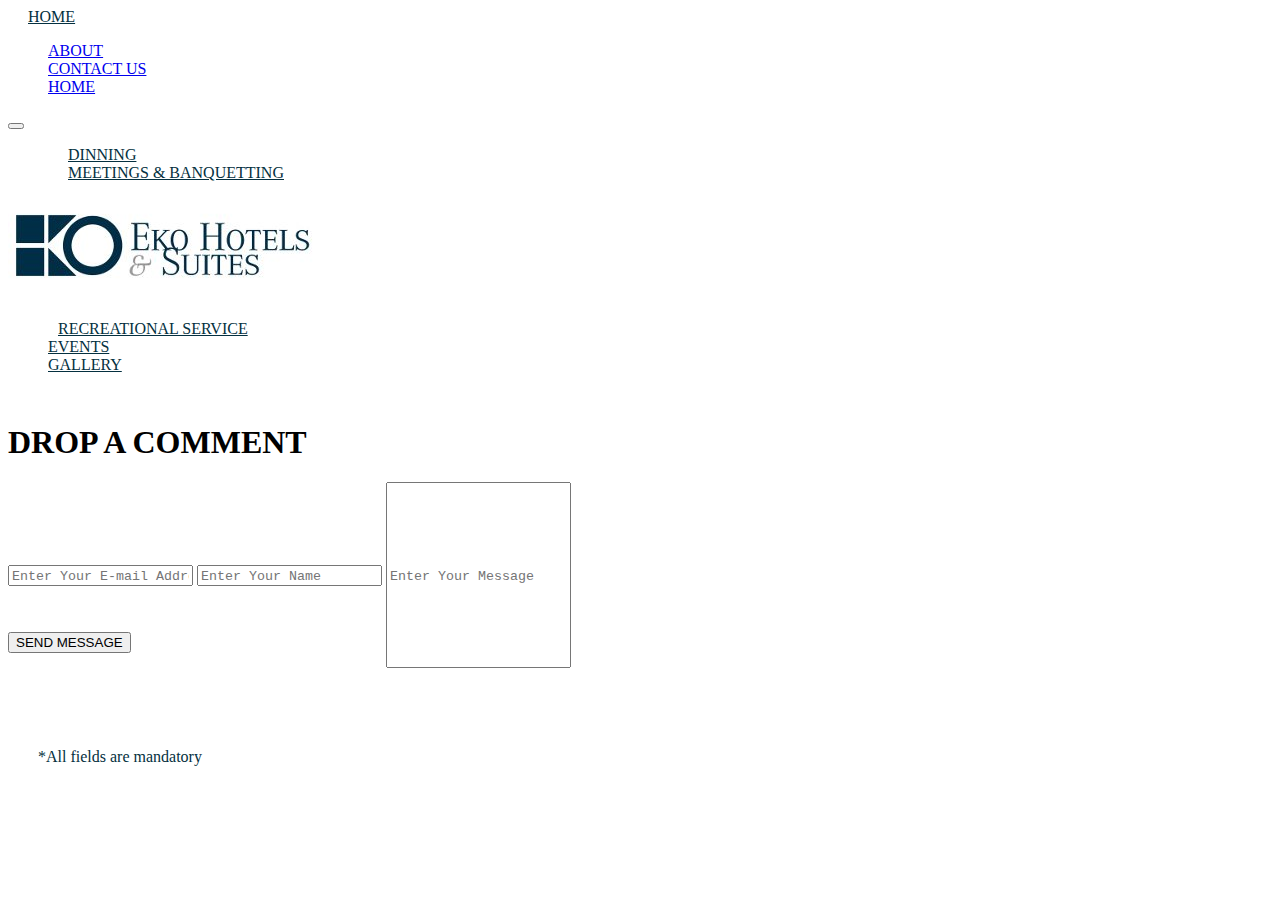
<file: comment.html>
<!DOCTYPE html>
<html lang="en">
<head>
    <meta charset="UTF-8">
    <meta name="viewport" content="width=device-width, initial-scale=1.0">
    <title>Document</title>
    <link rel="stylesheet" href="style.css">
    <link rel="stylesheet" href="phone.css">
    <link href="https://cdn.jsdelivr.net/npm/bootstrap@5.3.0/dist/css/bootstrap.min.css" rel="stylesheet" integrity="sha384-9ndCyUaIbzAi2FUVXJi0CjmCapSmO7SnpJef0486qhLnuZ2cdeRhO02iuK6FUUVM" crossorigin="anonymous">
</head>
<body class="bg-dark" onload="display()">
    <nav class="navbar navbar-expand-lg bg-primary w-100" style="z-index: 2;">
        <div class="container-fluid">
            <!-- <a id='bar' class="nav-link active fw-bold  fs-5" aria-current="page" href="#">HOME</a> -->
            <li class="nav-item dropdown">
              <a id='bar' class="nav-link dropdown-toggle fs-5 text-light fw-bold" href="#" role="button" data-bs-toggle="dropdown" aria-expanded="false">
                HOME
              </a>
              <ul class="dropdown-menu">
                <li><a class="dropdown-item " href="about.html">ABOUT</a></li>
                <li><a class="dropdown-item" href="#">CONTACT US</a></li>
                <li><a class="dropdown-item" href="index.html">HOME</a></li>
                <!-- <li><hr class="dropdown-divider"></li> -->
                <!-- <li><a class="dropdown-item" href="#">Something else here</a></li> -->
              </ul>
            </li>
          <button class="navbar-toggler" type="button" data-bs-toggle="collapse" data-bs-target="#navbarNav" aria-controls="navbarNav" aria-expanded="false" aria-label="Toggle navigation">
            <span class="navbar-toggler-icon"></span>
            
          </button>
          <div class="collapse navbar-collapse" id="navbarNav">
            <ul class="navbar-nav">
              <li class="nav-item">
                <a id='bar' class="nav-link fw-bold text-light fs-5" href="#">DINNING</a>
              </li>
              <li class="nav-item">
                <a id='bar' class="nav-link fw-bold text-light fs-5" href="meeting.html">MEETINGS & BANQUETTING</a>
              </li>
              
            </ul>
            <img src="image/header.jpg" alt="">
            <ul class="navbar-nav">
              <li class="nav-item">
              <a id='recreate' class="nav-link active fw-bold text-light  fs-5" aria-current="page" href="#">RECREATIONAL SERVICE</a>
              </li>
              <li class="nav-item">
                <a id="eve" class="nav-link fw-bold fs-5 text-light" href="#">EVENTS</a>
              </li>
              <li class="nav-item">
                <a id="gall" class="nav-link fw-bold fs-5 text-light" href="#">GALLERY</a>
              </li>
            </ul>
          </div>
        </div>
        
      </nav>

      <div id="commented" class="col-lg-5 rounded-5 bg-secondary mx-auto shadow">
        <h1 class="text-center text-light bg-primary">DROP A COMMENT</h1>
        <input class="my-3 form-control" id="addresstwo" type="text" placeholder="Enter Your E-mail Address">
        <input id="puttwo" placeholder="Enter Your Name" class="my-3 form-control" type="text">
        <input id="putttwo" class="my-3 form-control"  type="text" placeholder="Enter Your Message">
       

          <p id="fieldtwo">*All fields are mandatory</p>
          
       
        <div id="ton" ><button onclick="sendTwo()"  class='my-5 btn w-100 bg-primary fw-bold text-light'>SEND MESSAGE</button>
        </div>
    </div>
  


  <div id="disp"></div>


  <script>
    let userDatailsTwo = []
    const sendTwo =()=>{
      let detailsTwo = {
        address: addresstwo.value,
        name: puttwo.value,
        message: putttwo.value
      }
      if(addresstwo.value == "", puttwo.value == "", putttwo.value == ""){
        alert("all input must be filled")
      } else{

      userDatailsTwo.push(detailsTwo)
      console.log(userDatailsTwo);
      localStorage.setItem("hotelTwo", JSON.stringify(userDatailsTwo))
      addresstwo.value = ""
      puttwo.value = ""
      putttwo.value = ""
      display()
    }
  }
  const display =()=>{
    disp.innerHTML = "" 
    for (let index = 0; index < userDatailsTwo.length; index++) {
        console.log(userDatailsTwo);
        disp.innerHTML += `

        <div class="card w-50 mb-3 mt-5 mx-auto">
            <div class="card-body">
            
              <p class ="text-dark"> EMAIL: ${userDatailsTwo[index].address}</p>
            <p class ="text-dark"> NAME: ${userDatailsTwo[index].name}</p>
            <p class ="text-dark"> MESSAGE: ${userDatailsTwo[index].message}</p>
  </div>
</div>
        `
        
        
    }
  }
  </script>


    

    <script src="https://cdn.jsdelivr.net/npm/bootstrap@5.3.0/dist/js/bootstrap.bundle.min.js" integrity="sha384-geWF76RCwLtnZ8qwWowPQNguL3RmwHVBC9FhGdlKrxdiJJigb/j/68SIy3Te4Bkz" crossorigin="anonymous"></script>
</body>
</html>
</file>
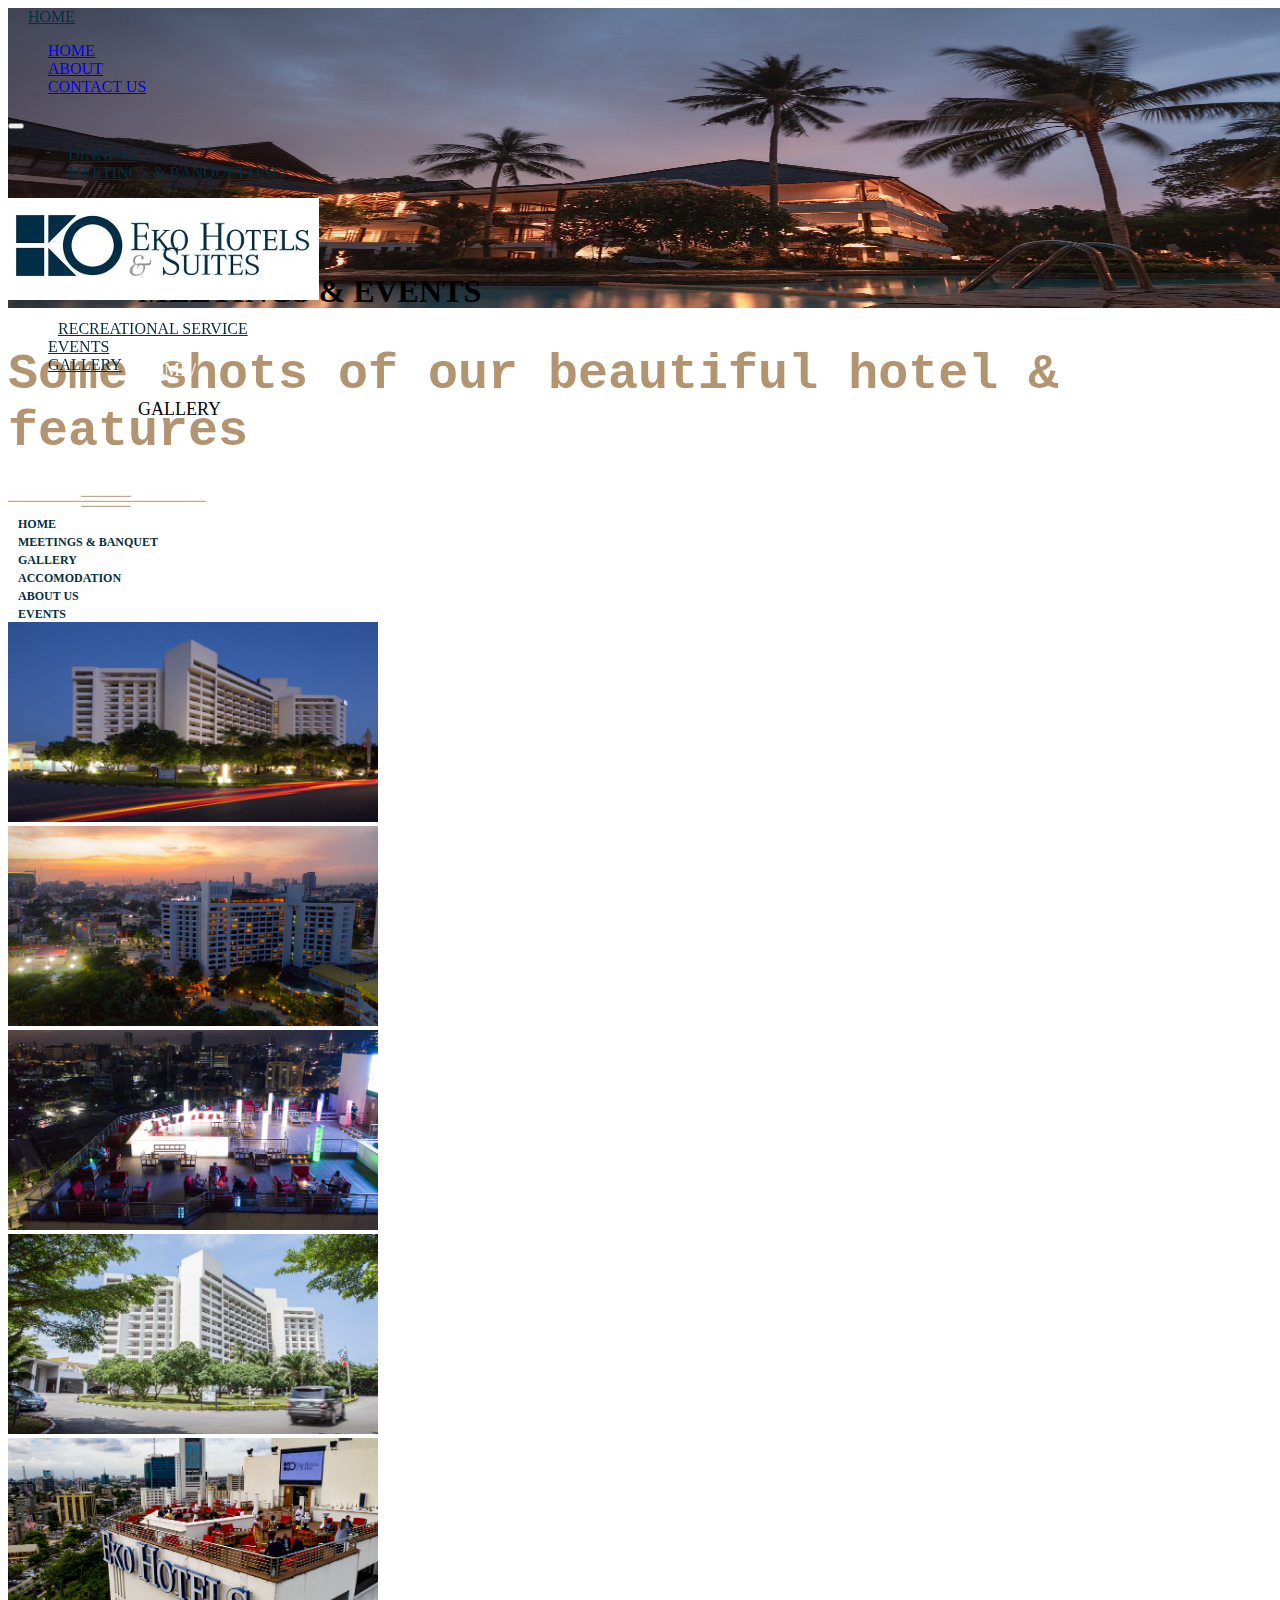
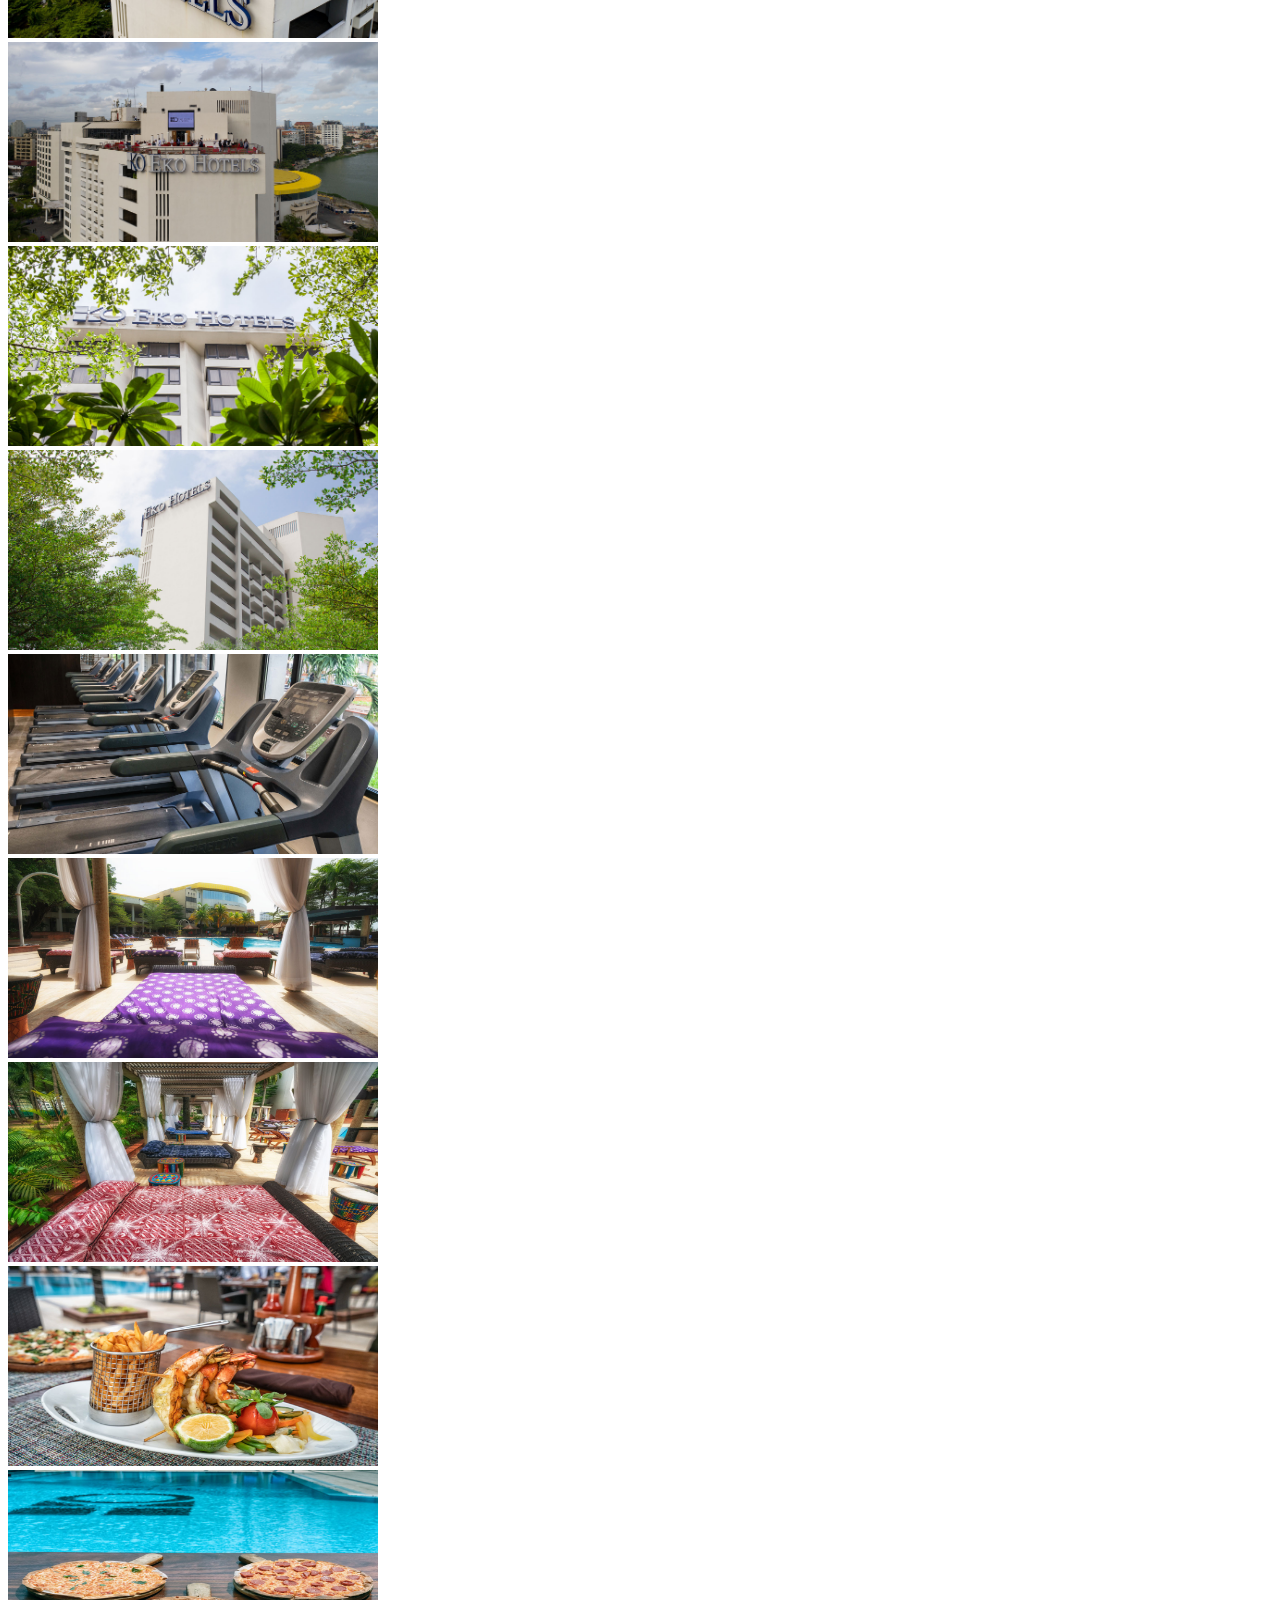
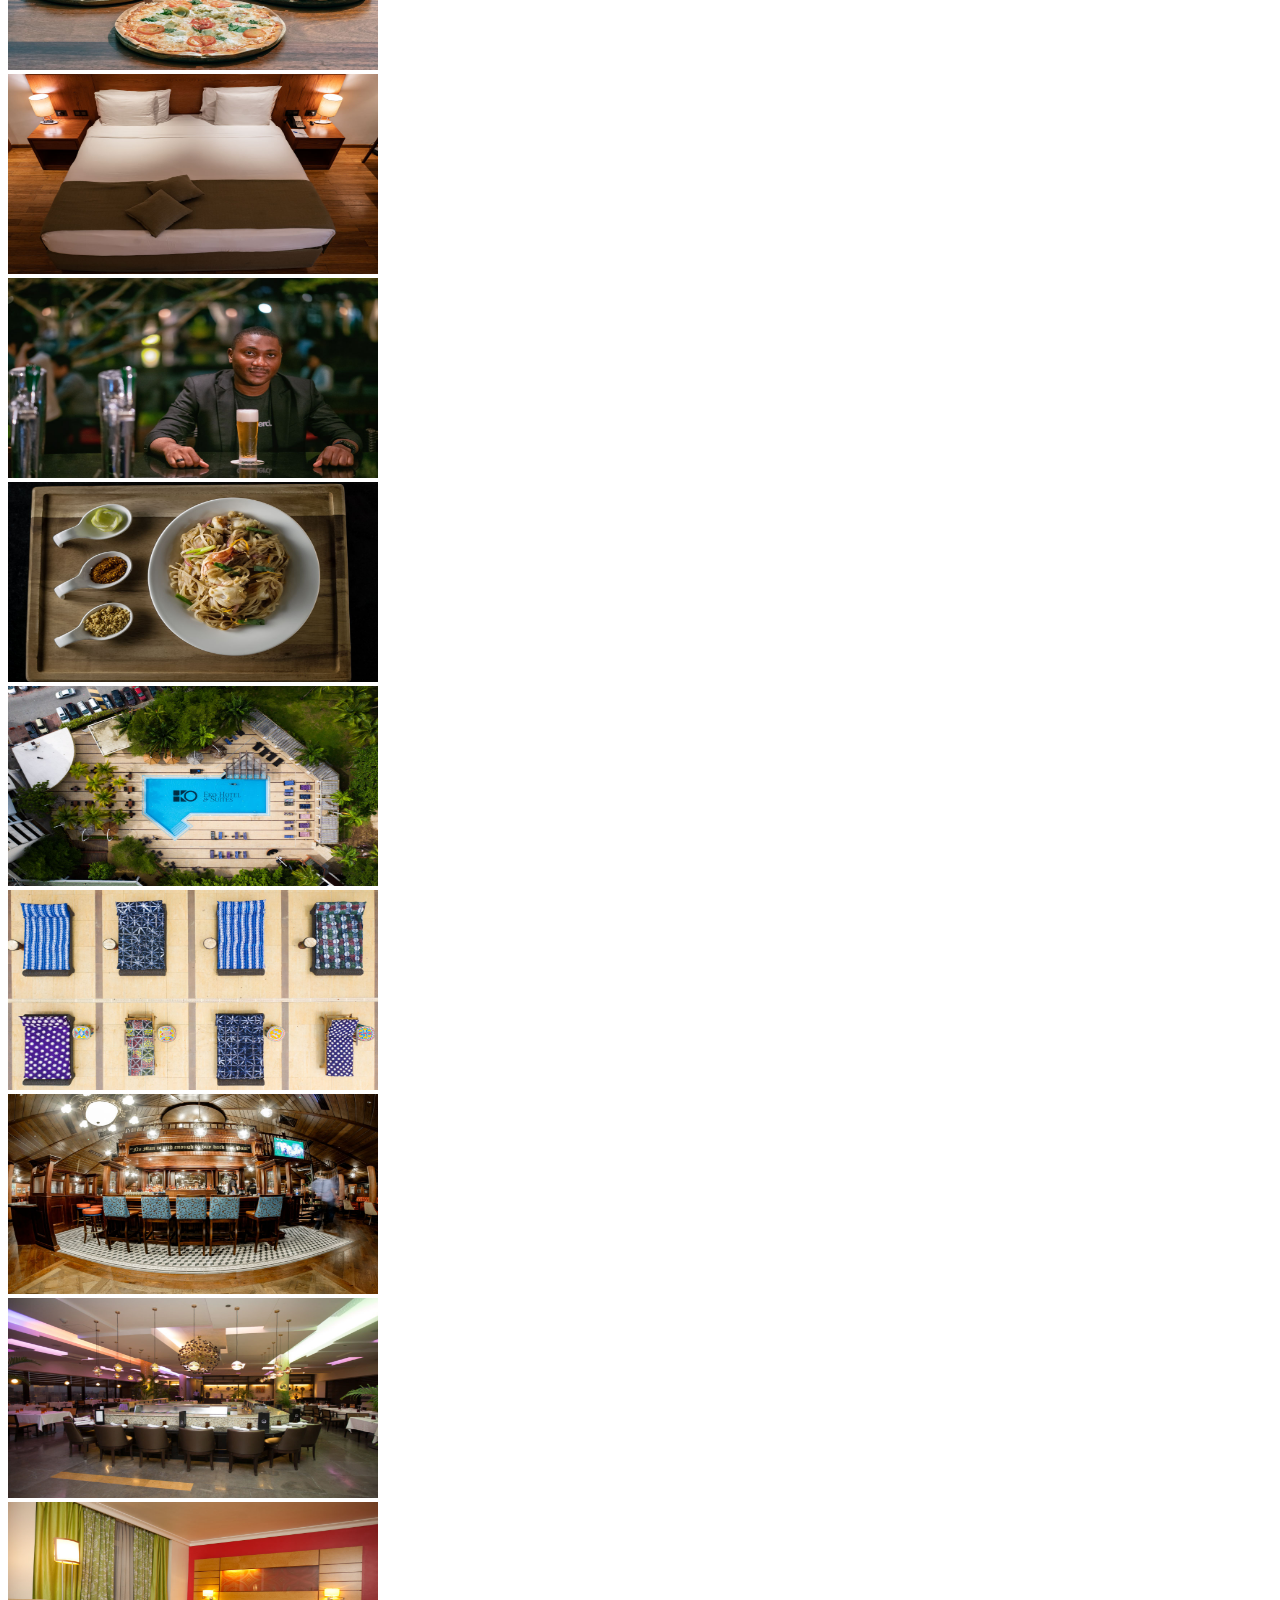
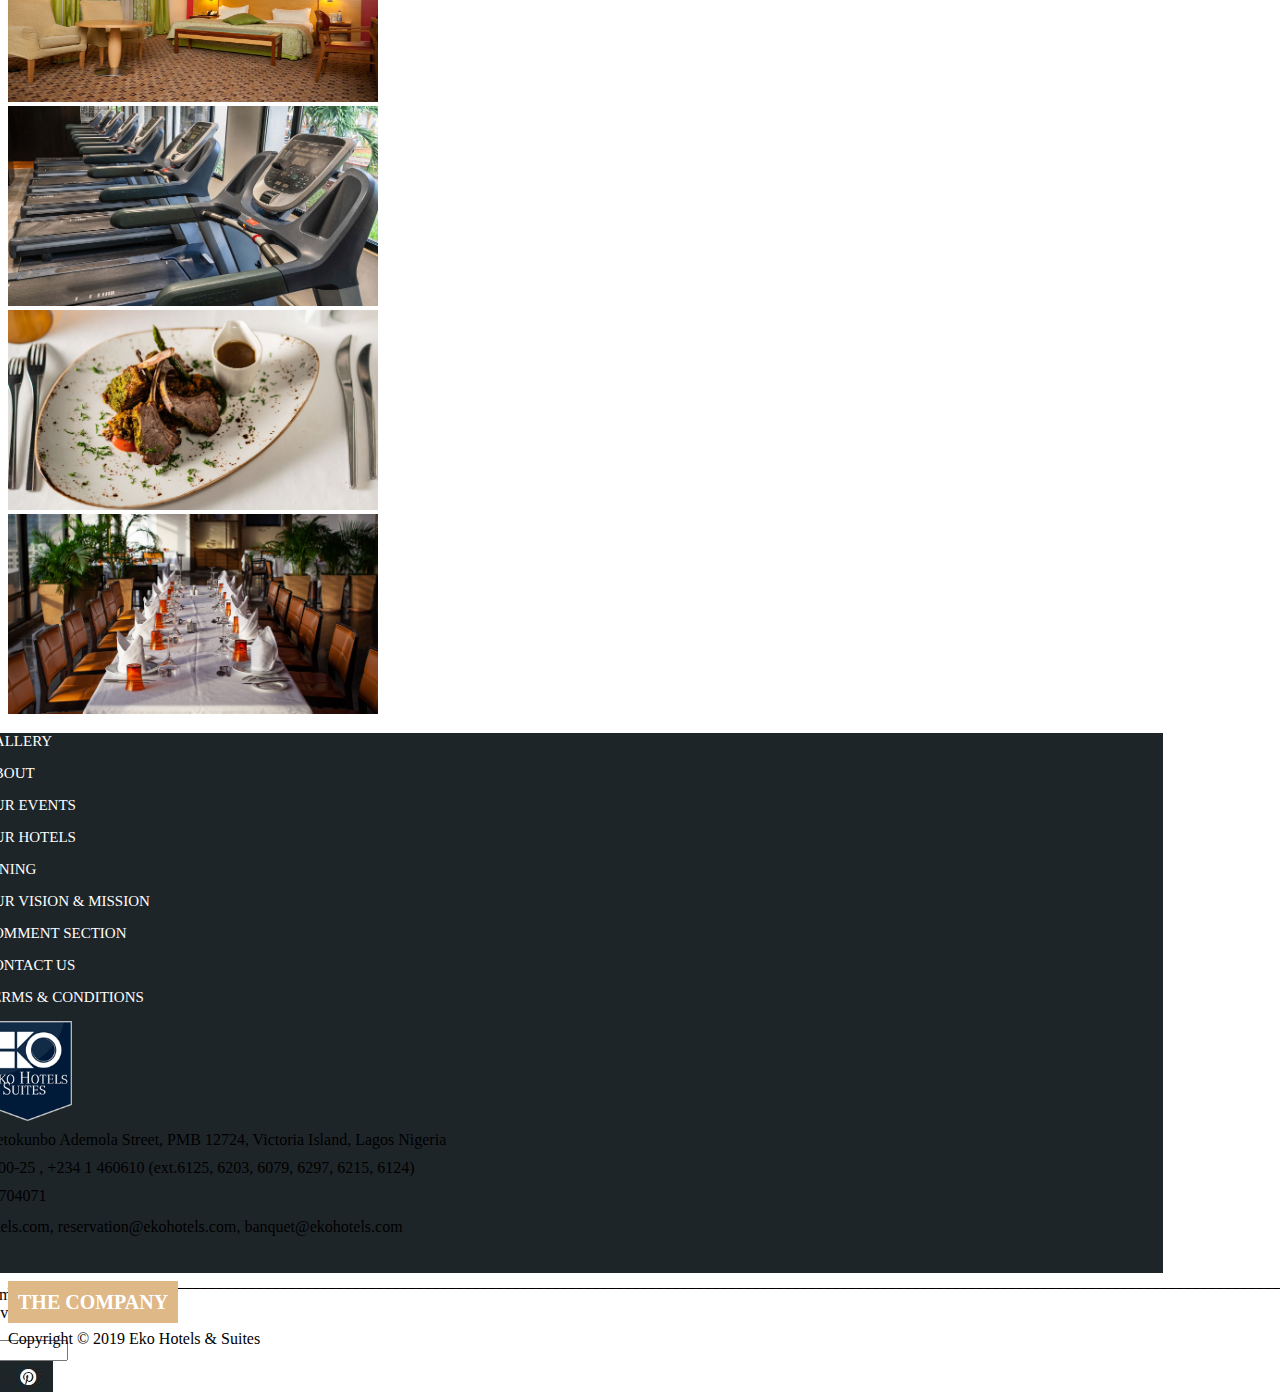
<file: gallery.html>
<!DOCTYPE html>
<html lang="en">
<head>
    <meta charset="UTF-8">
    <meta name="viewport" content="width=device-width, initial-scale=1.0">
    <title>Document</title>
    <link rel="stylesheet" href="style.css">
    <link rel="stylesheet" href="phone.css">
    <link href="https://cdn.jsdelivr.net/npm/bootstrap@5.3.0/dist/css/bootstrap.min.css" rel="stylesheet" integrity="sha384-9ndCyUaIbzAi2FUVXJi0CjmCapSmO7SnpJef0486qhLnuZ2cdeRhO02iuK6FUUVM" crossorigin="anonymous">
</head>
<body>

    
    <nav class="navbar navbar-expand-lg bg-light w-100" style="position: fixed; z-index: 2;">
        <div class="container-fluid">
            <!-- <a id='bar' class="nav-link active fw-bold  fs-5" aria-current="page" href="#">HOME</a> -->
            <li class="nav-item dropdown">
              <a id='bar' class="nav-link dropdown-toggle fs-5 fw-bold" href="#" role="button" data-bs-toggle="dropdown" aria-expanded="false">
                HOME
              </a>
              <ul class="dropdown-menu">
                <li><a class="dropdown-item" href="index.html">HOME</a></li>
                <li><a class="dropdown-item" href="about.html">ABOUT</a></li>
                <li><a class="dropdown-item" href="#">CONTACT US</a></li>
                <!-- <li><hr class="dropdown-divider"></li> -->
                <!-- <li><a class="dropdown-item" href="#">Something else here</a></li> -->
              </ul>
            </li>
          <button class="navbar-toggler" type="button" data-bs-toggle="collapse" data-bs-target="#navbarNav" aria-controls="navbarNav" aria-expanded="false" aria-label="Toggle navigation">
            <span class="navbar-toggler-icon"></span>
            
          </button>
          <div class="collapse navbar-collapse" id="navbarNav">
            <ul class="navbar-nav">
              <li class="nav-item">
                <a id='bar' class="nav-link fw-bold fs-5" href="#">DINNING</a>
              </li>
              <li class="nav-item">
                <a id='bar' class="nav-link fw-bold fs-5" href="meeting.html">MEETINGS & BANQUETTING</a>
              </li>
              
            </ul>
            <img src="image/header.jpg" alt="">
            <ul class="navbar-nav">
              <li class="nav-item">
              <a id='recreate' class="nav-link active fw-bold  fs-5" aria-current="page" href="#">RECREATIONAL SERVICE</a>
              </li>
              <li class="nav-item">
                <a id="eve" class="nav-link fw-bold fs-5" href="#">EVENTS</a>
              </li>
              <li class="nav-item">
                <a id="gall" class="nav-link fw-bold fs-5" href="#">GALLERY</a>
              </li>
            </ul>
          </div>
        </div>
        
      </nav>
      <div>
        <img id="event" class="img-fluid my-3" src="./image/gallery_bg.jpg" height="300px" width="1500px" alt="">
        <h1 id="miit" class="fw-bold text-light">MEETINGS & EVENTS</h1>
        <div id="hommie" class="d-flex">
            <p><a id="hom" href="index.html">HOME/</a></p>
            <p class="text-light">GALLERY</p>
        </div>
      </div>

      <div>
        <h1 class="text-center" id="shottwo">Some shots of our beautiful hotel & <br> features</h1>
        <div class="text-center">
            <img src="./image/line.JPG" alt="">
        </div>
      </div>
      
      <div class="container my-3">
        <div class="row">
            <div class="col-lg-2">
                <a id="gos" href="index.html">HOME</a>
            </div>
            <div class="col-lg-2">
                <a id="gos" href="meeting.html">MEETINGS & BANQUET</a>
            </div>
            <div class="col-lg-2">
                <a id="gos" href="gallery.html">GALLERY</a>
            </div>
            <div class="col-lg-2">
                <a id="gos" href="">ACCOMODATION</a>
            </div>
            <div class="col-lg-2">
                <a id="gos" href="about.html">ABOUT US</a>
            </div>
            <div class="col-lg-2">
                <a id="gos" href="">EVENTS</a>
            </div>
        </div>
      </div>
      

      <div class="container my-3">
        <div class="row">
            <div class="col-lg-4" id="imagethree">
                <img src="./image/ga-hotel-1.jpg" width="370px" height="200px" alt="">
            </div>
            <div class="col-lg-4" id="imagethree">
                <img class="" src="./image/ga-hotel-2.jpg" width="370px" height="200px" alt="">
            </div>
            <div class="col-lg-3" id="imagethree">
                <img src="./image/ga-hotel-3.jpg" width="370px" height="200px" alt="">
            </div>
        </div>
    </div>
    <div class="container my-3">
        <div class="row">
            <div class="col-lg-4" id="imagethree">
                <img src="./image/ga-hotel-8.jpg" width="370px" height="200px" alt="">
            </div>
            <div class="col-lg-4" id="imagethree">
                <img class="" src="./image/ga-hotel-5.jpg" width="370px" height="200px" alt="">
            </div>
            <div class="col-lg-3" id="imagethree">
                <img src="./image/ga-hotel-6.jpg" width="370px" height="200px" alt="">
            </div>
        </div>
    </div>
    <div class="container my-3">
        <div class="row">
            <div class="col-lg-4" id="imagethree">
                <img src="./image/ga-hotel-9.jpg" width="370px" height="200px" alt="">
            </div>
            <div class="col-lg-4" id="imagethree">
                <img class="" src="./image/ga-hotel-10.jpg" width="370px" height="200px" alt="">
            </div>
            <div class="col-lg-3" id="imagethree">
                <img src="./image/ga-amenities-1.jpg" width="370px" height="200px" alt="">
            </div>
        </div>
    </div>
    <div class="container my-3">
        <div class="row">
            <div class="col-lg-4" id="imagethree">
                <img src="./image/gallery_img1.jpg" width="370px" height="200px" alt="">
            </div>
            <div class="col-lg-4" id="imagethree">
                <img src="./image/gallery_img2.jpg" width="370px" height="200px" alt="">
            </div>
            <div class="col-lg-3" id="imagethree">
                <img src="./image/gallery_img3.jpg" width="370px" height="200px" alt="">
            </div>
        </div>
    </div>
    <div class="container my-3">
        <div class="row">
            <div class="col-lg-4" id="imagethree">
                <img src="./image/gallery_img4.jpg" width="370px" height="200px" alt="">
            </div>
            <div class="col-lg-4" id="imagethree">
                <img src="./image/gallery_img5.jpg" width="370px" height="200px" alt="">
            </div>
            <div class="col-lg-3" id="imagethree">
                <img src="./image/gallery_img6.jpg" width="370px" height="200px" alt="">
            </div>
        </div>
    </div>
    <div class="container my-3">
        <div class="row">
            <div class="col-lg-4" id="imagethree">
                <img src="./image/gallery_img7.jpg" width="370px" height="200px" alt="">
            </div>
            <div class="col-lg-4" id="imagethree">
                <img src="./image/gallery_img8.jpg" width="370px" height="200px" alt="">
            </div>
            <div class="col-lg-3" id="imagethree">
                <img src="./image/gallery_img9.jpg" width="370px" height="200px" alt="">
            </div>
        </div>
    </div>
    <div class="container my-3">
        <div class="row">
            <div class="col-lg-4" id="imagethree">
                <img src="./image/gallery_img10.jpg" width="370px" height="200px" alt="">
            </div>
            <div class="col-lg-4" id="imagethree">
                <img src="./image/gallery_img11.jpg" width="370px" height="200px" alt="">
            </div>
            <div class="col-lg-3" id="imagethree">
                <img src="./image/gallery_img12.jpg" width="370px" height="200px" alt="">
            </div>
        </div>
    </div>
    <div class="container my-3">
        <div class="row">
            <div class="col-lg-4" id="imagethree">
                <img src="./image/ga-amenities-1.jpg" width="370px" height="200px" alt="">
            </div>
            <div class="col-lg-4" id="imagethree" >
                <img src="./image/ga-restaurant-6.jpg" width="370px" height="200px" alt="">
            </div>
            <div class="col-lg-3" id="imagethree">
                <img src="./image/ga-restaurant-27.jpg" width="370px" height="200px" alt="">
            </div>
        </div>
    </div>

    <div  class="container mt-5">
        <div id="foote" class="row">
          <div id="galleryy" class="col-lg-3 mt-5">
            <p id="aa"><a id="aa"   href="">GALLERY</a></p>
            <p id="aa"><a id="aa"  href="about.html">ABOUT</a></p>
            <p id="aa"><a id="aa"   href="">OUR EVENTS</a></p>
            <p id="aa"><a id="aa"   href="">OUR HOTELS</a></p>
            <p id="aa"><a id="aa"   href="">DINING</a></p>
            <p id="aa"><a id="aa"   href="">OUR VISION & MISSION</a></p>
            <p id="aa"><a id="aa"   href="comment.html">COMMENT SECTION</a></p>
            <p id="aa"><a id="aa"   href="">CONTACT US</a></p>
            <p id="aa"><a id="aa"   href="">TERMS & CONDITIONS</a></p>
        </div>
          <div id="upp" class="col-lg-5 mt-5 text-light">
          <span><img id="footi" src="./image/logo-footer.png" height="100px" alt=""></span>
            <div class="d-flex mt-2">
            <span> <img src="./image/plot.JPG" alt=""> </span>
              <span >Plot 1415 Adetokunbo Ademola Street, PMB 12724, Victoria Island, Lagos Nigeria</span>
            </div> 
            <div class="d-flex mt-2">
            <span><img src="./image/call.JPG" alt=""> </span>
              <span>+234 1 2772700-25 , +234 1 460610 (ext.6125, 6203, 6079, 6297, 6215, 6124)</span>
            </div> 
            <div class="d-flex mt-2">
            <span><img src="./image/call.JPG" alt=""></span>
            <span>Fax: +234 1 2704071</span>
          </div> 
        <div class="d-flex mt-2">
          <span><img src="./image/message.JPG" alt=""></span> 
          <span>sales@ekohotels.com, reservation@ekohotels.com, banquet@ekohotels.com</span>
        </div>
          </div>  
          <div id="letterr" class="col-lg-3 text-light mt-5">
            <p id="newss">NEWSLETTER</p>
            Subscribe to our email <br>
            newsletter to receive updates <br>
            and news.
            <div>
              <input class="mt-4" type="text" placeholder="Email Address">
            </div>
            <img class="mt-4" src="./image/face.JPG" alt="">
          </div>
        </div>
      </div> 

      <div col-sm-6 id="footie" class="bg-dark">
        <div id="line" class="col-sm-6 ">[base64]</div>
        <div class="text-center mt-3">
          <a id="vail" href="#" class="">THE COMPANY</a> 
        </div>
        <div class="text-center mt-3 text-light">
          <p>Copyright © 2019 Eko Hotels & Suites</p> 
        </div>
      </div> 

    
    <script src="https://cdn.jsdelivr.net/npm/bootstrap@5.3.0/dist/js/bootstrap.bundle.min.js" integrity="sha384-geWF76RCwLtnZ8qwWowPQNguL3RmwHVBC9FhGdlKrxdiJJigb/j/68SIy3Te4Bkz" crossorigin="anonymous"></script>
</body>
</html>
</file>
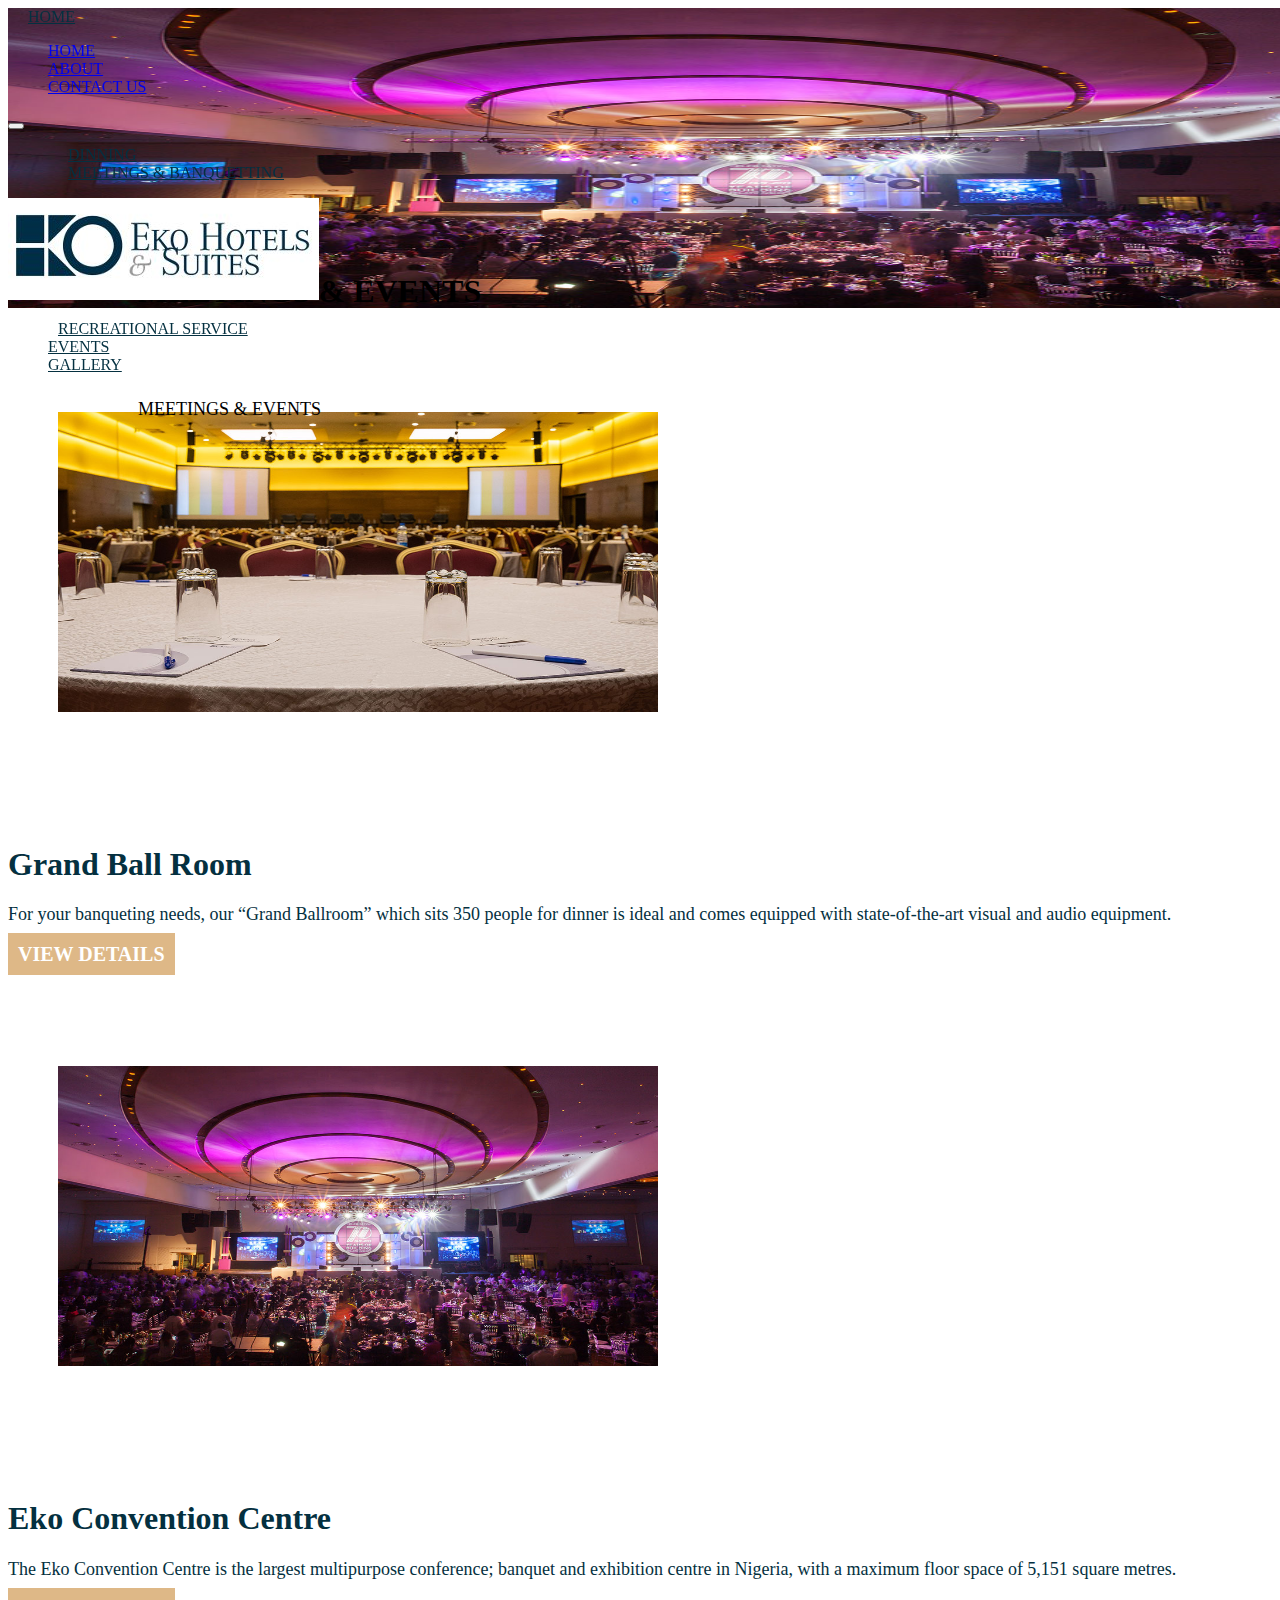
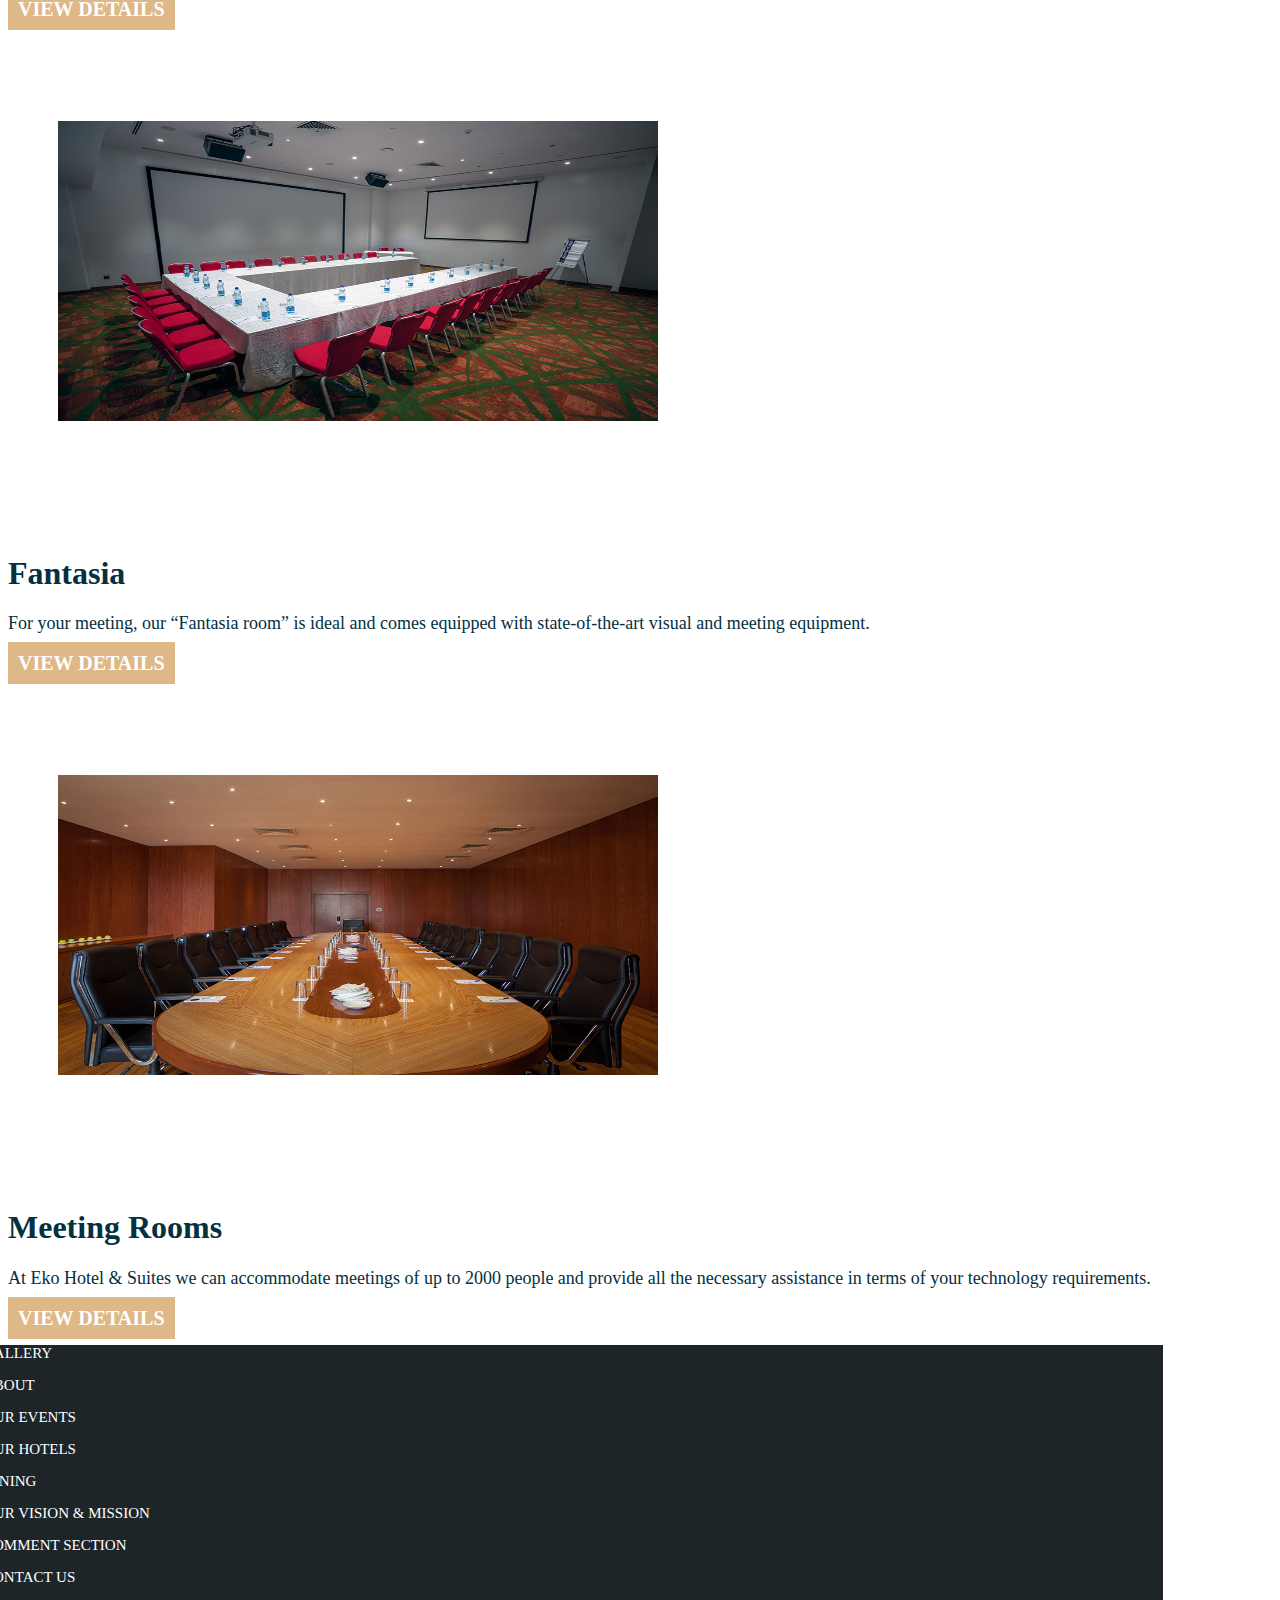
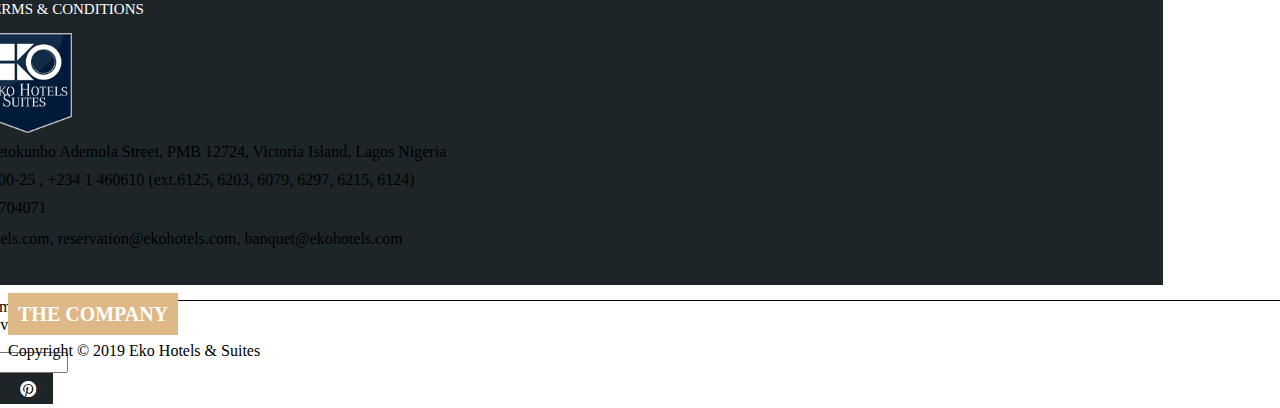
<file: meeting.html>
<!DOCTYPE html>
<html lang="en">
<head>
    <meta charset="UTF-8">
    <meta name="viewport" content="width=device-width, initial-scale=1.0">
    <title>Document</title>
    <link rel="stylesheet" href="style.css">
    <link rel="stylesheet" href="phone.css">
    <link href="https://cdn.jsdelivr.net/npm/bootstrap@5.3.0/dist/css/bootstrap.min.css" rel="stylesheet" integrity="sha384-9ndCyUaIbzAi2FUVXJi0CjmCapSmO7SnpJef0486qhLnuZ2cdeRhO02iuK6FUUVM" crossorigin="anonymous">
</head>
<body>


    <nav class="navbar navbar-expand-lg bg-light w-100" style="position: fixed; z-index: 2;">
        <div class="container-fluid">
            <!-- <a id='bar' class="nav-link active fw-bold  fs-5" aria-current="page" href="#">HOME</a> -->
            <li class="nav-item dropdown">
              <a id='bar' class="nav-link dropdown-toggle fs-5 fw-bold" href="#" role="button" data-bs-toggle="dropdown" aria-expanded="false">
                HOME
              </a>
              <ul class="dropdown-menu">
                <li><a class="dropdown-item" href="index.html">HOME</a></li>
                <li><a class="dropdown-item" href="about.html">ABOUT</a></li>
                <li><a class="dropdown-item" href="#">CONTACT US</a></li>
                <!-- <li><hr class="dropdown-divider"></li> -->
                <!-- <li><a class="dropdown-item" href="#">Something else here</a></li> -->
              </ul>
            </li>
          <button class="navbar-toggler" type="button" data-bs-toggle="collapse" data-bs-target="#navbarNav" aria-controls="navbarNav" aria-expanded="false" aria-label="Toggle navigation">
            <span class="navbar-toggler-icon"></span>
            
          </button>
          <div class="collapse navbar-collapse" id="navbarNav">
            <ul class="navbar-nav">
              <li class="nav-item">
                <a id='bar' class="nav-link fw-bold fs-5" href="#">DINNING</a>
              </li>
              <li class="nav-item">
                <a id='bar' class="nav-link fw-bold fs-5" href="">MEETINGS & BANQUETTING</a>
              </li>
              
            </ul>
            <img src="image/header.jpg" alt="">
            <ul class="navbar-nav">
              <li class="nav-item">
              <a id='recreate' class="nav-link active fw-bold  fs-5" aria-current="page" href="#">RECREATIONAL SERVICE</a>
              </li>
              <li class="nav-item">
                <a id="eve" class="nav-link fw-bold fs-5" href="#">EVENTS</a>
              </li>
              <li class="nav-item">
                <a id="gall" class="nav-link fw-bold fs-5" href="#">GALLERY</a>
              </li>
            </ul>
          </div>
        </div>
        
      </nav>
    
      <div>
        <img id="event" src="./image/convention-centre.jpg" height="300px" width="1500px" alt="">
        <h1 id="miit" class="fw-bold text-light">MEETINGS & EVENTS</h1>
        <div id="hommie" class="d-flex">
            <p><a id="hom" href="index.html">HOME/</a></p>
            <p class="text-light">MEETINGS & EVENTS</p>
        </div>
      </div>

      <div class="container my-3">
        <div class="row">
          <div class="col-lg-6">
            <img id="image3" src="./image/ball-room.jpg" width="600px" height="300px" alt="">
          </div>
          <div class="col-lg-6">
            <div id="car" class="card shadow border-light">
            <div class="card-header">
              <h1 id="color">Grand Ball Room</h1>
            </div>
            <div class="card-body">
             
              <p class="card-text" id="colo">For your banqueting needs, our “Grand Ballroom” which sits 350 people for dinner is ideal and comes equipped with state-of-the-art visual and audio equipment.</p>
              <a id="vail" href="#" class="">VIEW DETAILS</a>
            </div>
          </div></div>
        </div>
      </div>
      <div class="container my-3">
        <div class="row">
          <div class="col-lg-6">
            <img id="image3" src="./image/convention-centre.jpg" width="600px" height="300px" alt="">
          </div>
          <div class="col-lg-6">
            <div id="car" class="card shadow border-light">
            <div class="card-header">
              <h1 id="color">Eko Convention Centre</h1>
            </div>
            <div class="card-body">
             
              <p class="card-text" id="colo">The Eko Convention Centre is the largest multipurpose conference; banquet and exhibition centre in Nigeria, with a maximum floor space of 5,151 square metres.</p>
              <a id="vail" href="#" class="">VIEW DETAILS</a>
            </div>
          </div></div>
        </div>
      </div>


      <div class="container my-3">
        <div class="row">
          <div class="col-lg-6">
            <img id="image3" src="./image/fantasia.jpg" width="600px" height="300px" alt="">
          </div>
          <div class="col-lg-6">
            <div id="car" class="card shadow border-light">
            <div class="card-header">
              <h1 id="color">Fantasia</h1>
            </div>
            <div class="card-body">
            
              <p class="card-text" id="colo">For your meeting, our “Fantasia room” is ideal and comes equipped with state-of-the-art visual and meeting equipment.</p>
              <a id="vail" href="#" class="">VIEW DETAILS</a>
            </div>
          </div></div>
        </div>
      </div>
 


      

      <div class="container my-3">
        <div class="row">
          <div class="col-lg-6">
            <img id="image3" src="./image/meeting-room.jpg" width="600px" height="300px" alt="">
          </div>
          <div class="col-lg-6">
            <div id="car" class="card shadow border-light">
            <div class="card-header">
              <h1 id="color">Meeting Rooms</h1>
            </div>
            <div class="card-body">
             
              <p class="card-text" id="colo">At Eko Hotel & Suites we can accommodate meetings of up to 2000 people and provide all the necessary assistance in terms of your technology requirements.</p>
              <a id="vail" href="#" class="">VIEW DETAILS</a>
            </div>
          </div></div>
        </div>
      </div>


      <div  class="container mt-5">
        <div id="foote" class="row">
          <div id="galleryy" class="col-lg-3 mt-5">
            <p id="aa"><a id="aa"   href="">GALLERY</a></p>
            <p id="aa"><a id="aa"  href="about.html">ABOUT</a></p>
            <p id="aa"><a id="aa"   href="">OUR EVENTS</a></p>
            <p id="aa"><a id="aa"   href="">OUR HOTELS</a></p>
            <p id="aa"><a id="aa"   href="">DINING</a></p>
            <p id="aa"><a id="aa"   href="">OUR VISION & MISSION</a></p>
            <p id="aa"><a id="aa"   href="comment.html">COMMENT SECTION</a></p>
            <p id="aa"><a id="aa"   href="">CONTACT US</a></p>
            <p id="aa"><a id="aa"   href="">TERMS & CONDITIONS</a></p>
        </div>
          <div id="upp" class="col-lg-5 mt-5 text-light">
          <span><img id="footi" src="./image/logo-footer.png" height="100px" alt=""></span>
            <div class="d-flex mt-2">
            <span> <img src="./image/plot.JPG" alt=""> </span>
              <span >Plot 1415 Adetokunbo Ademola Street, PMB 12724, Victoria Island, Lagos Nigeria</span>
            </div> 
            <div class="d-flex mt-2">
            <span><img src="./image/call.JPG" alt=""> </span>
              <span>+234 1 2772700-25 , +234 1 460610 (ext.6125, 6203, 6079, 6297, 6215, 6124)</span>
            </div> 
            <div class="d-flex mt-2">
            <span><img src="./image/call.JPG" alt=""></span>
            <span>Fax: +234 1 2704071</span>
          </div> 
        <div class="d-flex mt-2">
          <span><img src="./image/message.JPG" alt=""></span> 
          <span>sales@ekohotels.com, reservation@ekohotels.com, banquet@ekohotels.com</span>
        </div>
          </div>  
          <div id="letterr" class="col-lg-3 text-light mt-5">
            <p id="newss">NEWSLETTER</p>
            Subscribe to our email <br>
            newsletter to receive updates <br>
            and news.
            <div>
              <input class="mt-4" type="text" placeholder="Email Address">
            </div>
            <img class="mt-4" src="./image/face.JPG" alt="">
          </div>
        </div>
      </div> 

      <div col-sm-6 id="footie" class="bg-dark">
        <div id="line" class="col-sm-6 ">[base64]</div>
        <div class="text-center mt-3">
          <a id="vail" href="#" class="">THE COMPANY</a> 
        </div>
        <div class="text-center mt-3 text-light">
          <p>Copyright © 2019 Eko Hotels & Suites</p> 
        </div>
      </div> 


      
    
    <script src="https://cdn.jsdelivr.net/npm/bootstrap@5.3.0/dist/js/bootstrap.bundle.min.js" integrity="sha384-geWF76RCwLtnZ8qwWowPQNguL3RmwHVBC9FhGdlKrxdiJJigb/j/68SIy3Te4Bkz" crossorigin="anonymous"></script>
</body>
</html>
</file>
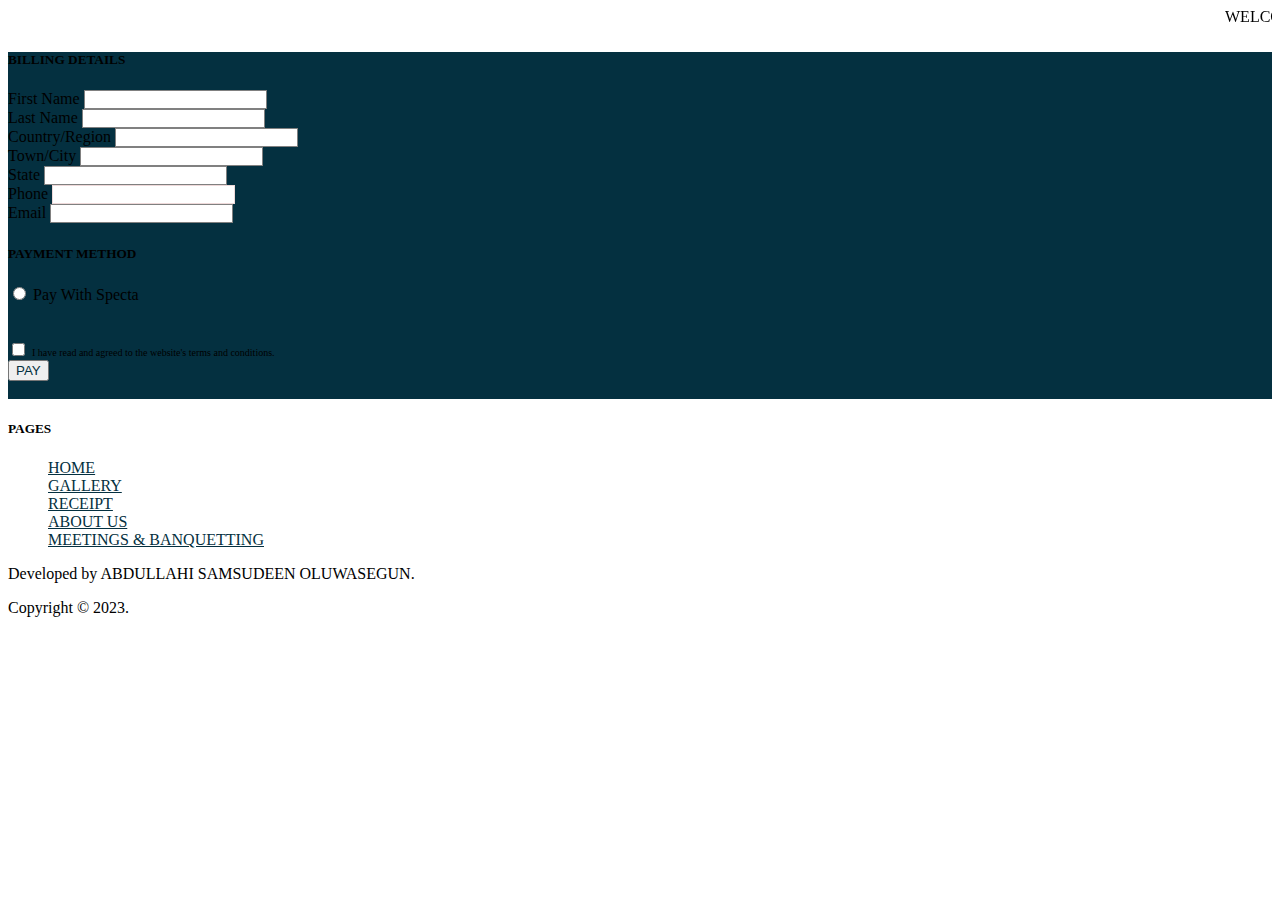
<file: payment.html>
<!DOCTYPE html>
<html lang="en">
<head>
    <meta charset="UTF-8">
    <meta name="viewport" content="width=device-width, initial-scale=1.0">
    <title>Document</title>
    <link rel="stylesheet" href="style.css">
    <link href="https://cdn.jsdelivr.net/npm/bootstrap@5.3.0/dist/css/bootstrap.min.css" rel="stylesheet" integrity="sha384-9ndCyUaIbzAi2FUVXJi0CjmCapSmO7SnpJef0486qhLnuZ2cdeRhO02iuK6FUUVM" crossorigin="anonymous">
</head>
<body class="bg-secondary">
    
    <marquee class="text-light fs-1 fw-bold" behavior="" direction="">WELCOME TO THE PAYMENT SECTION</marquee>
    <div style="width: fit-content; margin: 0 auto; border: 1px black dashed; display: none; padding: 30px;" id="coupon-con">
        <p style="margin-top:-30px; font-size: 12px; ">Apply your coupon below.</p>
                <input  style="width:250px ; border:1px solid grey ;  font-size: 12px;" type="number" placeholder="Coupon code.">
                <br><br>
        <button style="width:250px ;  font-size: 8px; font-style: italic;" class="btn btn-primary">APPLY COUPON</button>
                </div>
        
            </div>
        
        <div id="billing" class="mx-auto col-lg-6 mt-5 px-2">
        <h5 class="text-light fs-5 fw-bold text-center">BILLING DETAILS</h5>
        
        <form class="form-group"  action="">
        <label class="text-light fs-5 fw-bold" for="fname">First Name</label>
        <input style="border: 1px solid grey;" class="input-group " type="text" required>
        <br>
        <label class="text-light fs-5 fw-bold"  for="lname">Last Name</label>
        <input style="border: 1px solid grey;" class="input-group" type="text" required>
        <br>
        <label class="text-light fs-5 fw-bold"  for="region">Country/Region</label>
        <input style="border: 1px solid grey;" class="input-group" type="text" required>
        <br>
        <label class="text-light fs-5 fw-bold"  for="town">Town/City</label>
        <input style="border: 1px solid grey;" class="input-group" type="text" required>
        <br>
        
        <label class="text-light fs-5 fw-bold"  for="state">State</label>
        <input style="border: 1px solid grey; " class="input-group" type="text" required>
        <br>
        
        <label class="text-light fs-5 fw-bold"  for="phone">Phone</label>
        <input style="border: 1px solid rgb(238, 217, 217);" class="input-group" type="number" required>
        
        <br>
        <label class="text-light fs-5 fw-bold"  for="email">Email</label>
        <input style="border: 1px solid grey;" class="input-group" type="email" required>
        <br>
        </form>
        <h5  class="text-light  fs-5 fw-bold text-center">
            PAYMENT METHOD
        </h5>
    
        <form action="" >
            <!-- <div  id="cash"> -->
    <!-- <input type="radio" name="cash" onchange="display(event)">
    <label class="text-light fs-5 fw-bold"   for="">Cash on delivery</label>
    
    </div>
    <br> -->
    <p id="msg" ></p>
    
    <div id="spec">
    <input type="radio" name="cash"  onchange="display(event)">
    <label class="text-light fs-5 fw-bold"   for="">Pay With Specta</label>
    
    </div>
    <br><br>
    
    <input type="checkbox">
    <label class="text-light fs-5 fw-bold"   style="font-size:10px ;" for="">I have read and agreed to the website's terms and conditions.</label>
    
        </form>
    <button id="group" class="btn btn-light fw-bold mt-3 w-100">PAY</button>
    <br><br>
    </div>
            
                <div class="pages text-light">
            
                    <h5 class="text-center mt-5 fs-2">PAGES</h5>
                    <ul class="list-group">
            
                        <li  class="list-group-item"><a id="group" class="text-decoration-none" href="index.html">HOME</a></li>
             
                            <li  class="list-group-item"> <a id="group" class="text-decoration-none" href="gallery.html">GALLERY</a> </li>
                      
                        
                            <li class="list-group-item"><a id="group" class="text-decoration-none" href="receipt.html">RECEIPT</a></li>
              
                        <li class="list-group-item"><a id="group" class="text-decoration-none" href="about.html">ABOUT US</a></li>
            
                        <li  class="list-group-item"><a id="group" class="text-decoration-none" href="meeting.html">MEETINGS & BANQUETTING</a></li>
                    
                    </ul>
                </div>
            
            
                <div class="copyright text-center mt-5 fs-2 text-light">
                   <p> Developed by ABDULLAHI SAMSUDEEN OLUWASEGUN.</p>
                    <p>Copyright &copy; 2023. </p>
                </div>
            </footer> 
            
        
</body>
</html>
</file>
<file: style.css>
body {
    overflow-x: hidden;
    
}
#bar:hover, #recreate:hover, #eve:hover, #gall:hover{
    color: rgb(179,148,113);
}
#bar{
    margin-left: 20px;
    color: rgb(4,48,64);
    
}
#img{
    margin-left: 40px;
    height: 50px;
    width: 200px;
}
#recreate{
    margin-left: 10px;
    color: rgb(4,48,64);
}
#eve{
    margin-left: -0px;
    color: rgb(4,48,64);
}
#gall{
    margin-left: -0px;
    color: rgb(4,48,64);
}
#check{
    background-color: rgb(4,48,64);
    width: 100%;
    height: 50vh;
}
#too{
    margin-left: 320px;
}
#arrive{
    color: rgb(179,148,113);
    font-size: 20px;
    margin-top: 100px;
    margin-left: -100px;
    font-weight: bold;
}
#arrival{
    color: rgb(85,85,85);
    font-size: 20px;
    font-family: 'Courier New', Courier, monospace;
    margin-left: -100px;
}
#arrivalli{
    color: white;
    font-size: 20px;
    font-family: 'Courier New', Courier, monospace;
    margin-left: -110px;
}
#arrivall{
    color: white;
    font-size: 20px;
    font-family: 'Courier New', Courier, monospace;
    margin-left: -100px;
}
#avail{
    position: absolute;
    top: 129%;
    left: 40%;
    background-color: rgb(179,148,113);
    color: white;
    font-weight: bold;
    width: 18%;
    cursor: pointer;
    text-decoration: none;
    /* padding: 10px; */
    padding-left: 35px;
    height:50px;
    padding-top: 10px;
    font-size: 18px;
}
#avail:hover{
    color: rgb(4,48,64);
}
.well{
    color: rgb(4,48,64);
    font-weight: bold;
    font-size: 40px;
}
.ek{
    color: rgb(179,148,113);
    font-weight: bold;
    font-size: 40px;
}
#wellek{
    margin-top: 50px;
}
#cardone{
    color: rgb(179,148,113);
    font-family: 'Courier New', Courier, monospace;
    margin-left: 50px;
}
#cardtwo{
    color: rgb(4,48,64);
    margin-left: 50px;
    font-weight: bold;
    font-size: 30px;
}
#cardthree, #cardfour, #cardfive{
    color: rgb(4,48,64);
    margin-left: 50px;
    font-size: 20px;
    font-family: 'Gill Sans', 'Gill Sans MT', Calibri, 'Trebuchet MS', sans-serif;
}
#btn{
    background-color: burlywood;
    width: 200px;
    height: 50px;
    color: white;
    font-weight: bold;
    border: 0px;
    margin-left: 50px;
    font-size: 20px;
}
#btn:hover{
    border: 2px solid rgb(4,48,64);
    background-color: white;
    color: rgb(4,48,64);
}
#im{
    margin-top: 80px;

    margin-left: 20px;
   
}

#gard{
    color: white;
    margin-left: 20px;
    position: absolute;
    margin-top: -5%;
}
#garde{
    color: rgb(179,148,113);
    margin-left: 20px;
    position: absolute;
    margin-top: -4%;
    font-family: 'Gill Sans', 'Gill Sans MT', Calibri, 'Trebuchet MS', sans-serif;
}
#btnn{
    background-color: rgb(179,148,113);
    width: 200px;
    height: 50px;
    color: white;
    font-weight: bold;
    border: 0px;
    margin-left: 50px;
    font-size: 18px;
}
#recreation{
    background-color: rgb(28,32,39);
    width: 100%;
    height: 70vh;
    
}

#four{
   
    /* position: absolute; */
    /* animation: four 20s ease-out infinite;
    animation-delay: 0s; */
    margin-left: -5px;
}
/* @keyframes four {
    0% {
        right: 0px;
    }
    100% {
        right: 100%;

    } 
} */
#five{
   
    /* position: absolute;
    animation: five 20s ease-out infinite;
    animation-delay: 0s; */
    margin-left: 220px;
}
  /* @keyframes five {
    0% {
        right: 0px;
    }
    100% {
        right: 210%;

    } 
}   */
#six{
    margin-left: 450px;
    /* position: absolute;
    animation: six 20s ease-out infinite;
    animation-delay: 0s; */
}
/* @keyframes six {
    0% {
        right: 0px;
    }
    100% {
        right: 10%;

    } 
} */
#seven{
    margin-left: 670px;
    /* position: absolute;
    animation: seven 20s ease-out infinite;
    animation-delay: 0s; */
}

 /* @keyframes seven {
    0% {
        right: 0px;
    }
    100% {
        right: 100%;

    }  
 }  */
 #marg{
    margin-left: 140px;
    margin-top: 20px;
 }

 #recreatioon{
    background-color: rgb(248,248,248);
    width: 100%;
    height: 100%;
    
}
#sky, #rest, #lagoo{
    color: rgb(4,48,64);
    font-weight: bold;
    font-size: 27px
}
#skytwo, #resttwo, #lagootwo{
    color: rgb(4,48,64);
    font-size: 17px;
    font-family: 'Courier New', Courier, monospace;
    
}
#test{
    margin-left: 100px;
}
#skythree, #restthree, #lagoothree{
    color: rgb(4,48,64);
    font-size: 17px;
    font-family: 'Courier New', Courier, monospace;
}
#skythree:hover, #restthree:hover, #lagoothree:hover{
    
    color: rgb(179,148,113);
    
}
#skythree:hover, #restthree:hover, #lagoothree:hover{
    
    color: rgb(179,148,113);
    
}
#testyy{
    margin-left: 40px;
}
#testyyy{
    margin-left: 80px;
}

#marg1{
    margin-left: 100px;
    margin-top: 90px;
 }

 #recreatioon1{
    background-color: rgb(248,248,248);
    width: 100%;
    height: 100%;
    
}
#sky1, #rest1, #lagoo1{
    color: rgb(4,48,64);
    font-weight: bold;
    font-size: 27px
}
#skytwo1, #resttwo1, #lagootwo1{
    color: rgb(4,48,64);
    font-size: 17px;
    font-family: 'Courier New', Courier, monospace;
}
#test1{
    margin-left: 100px;
}
#skythree1, #restthree1, #lagoothree1{
    color: rgb(4,48,64);
    font-size: 17px;
    font-family: 'Courier New', Courier, monospace;
}
#skythree1:hover, #restthree1:hover, #lagoothree1:hover{
    color: rgb(179,148,113);
    
}
#skythree1:hover, #restthree1:hover, #lagoothree1:hover{
    color: rgb(179,148,113);
}
#testy1{
    margin-left: -100px;
    
}
#testyy1{
    margin-left: -50px;
}
#testyyy1{
    margin-left: -10px;
}
#email{
    margin-left: 100px;
}
#question{
    height: 80vh;
}
#add{
    color: rgb(4,48,64);
    margin-top: 50px;
}
#ifo{
    color: rgb(179,148,113);
   margin-left: 150px;
    margin-top: 20px;
}
#slow{
    margin-left: 50px;
    margin-top: 50px;
}
#ques{
    color: rgb(4,48,64);
    font-size: 50px;
    font-weight: bold;
    
}
#field{
    color: rgb(4,48,64);
    margin-left: 30px;
}
#put{
    width: 90%;
    margin-left: 30px;
    border: 1px solid rgb(4,48,64);
}#addressone{
    width: 90%;
    margin-left: 30px;
    border: 1px solid rgb(4,48,64);
}
#putt{
    border: 1px solid rgb(4,48,64);
    margin-left: 30px;
    width: 90%;
    height: 20vh;
}
::placeholder{
    font-family: 'Courier New', Courier, monospace;
    
}
#btn2{
    background-color: burlywood;
    width: 200px;
    height: 50px;
    color: white;
    font-weight: bold;
    border: 0px;
    margin-left: 30px;
    font-size: 20px;
}
#footer{
    background-color: rgb(30,37,41);
    width: 100vw;
    height: 60vh;
    margin-left: -25px;
}
li{
    list-style-type: none;
}
#gallery{
    color: white;
    margin-left: 100px;
}
#a:hover{
    color: rgb(179,148,113);
    transform: scale(0.9);
    font-weight: bold;
    
}
#a{
    text-decoration: none;
    color: white;
    font-size: 15px;
}
#foot{
    margin-left: 100px;
}
#news{
    margin-top: 50px;
    color: rgb(179,148,113);
}


#commented{
 margin-top: 50px;   
}
#footcom{
    background-color: blue;
    width: 100vw;
    margin-left: -120px;
    height: 60vh;
}
#ton{
    margin-top: -150px;
}
#fieldtwo{
    color: rgb(4,48,64);
    margin-left: 30px;
    margin-top: 80px;
}
#fieldtwoo{
    
    margin-left: 200px;
    /* text-decoration: none; */
    margin-top: 60px;
    cursor: pointer;
    width: 150px;
    height: 40px;
}
#putttwo{
    height: 20vh;
}
#miit{
    position: absolute;
    top: 28%;
    margin-left: 130px;
}
#hommie{
    position: absolute;
    top: 38%;
    font-size: 18px;
    margin-left: 130px;
}
#hom{
    text-decoration: none;
    color: white;
}
#vail{
    background-color: burlywood;
    width: 200px;
    height: 50px;
    color: white;
    font-weight: bold;
    border: 0px;
    /* margin-left: 50px; */
    font-size: 20px;
    padding: 10px;
    text-decoration: none;
}
#vail:hover{
    border: 2px solid rgb(4,48,64);
    background-color: white;
    color: rgb(4,48,64);
}
#image3{
  margin-top: 100px;
  margin-left: 50px;
}
#car{
  margin-top: 130px;
}
#color{
    color: rgb(4,48,64);
  }
  #colo{
    color: rgb(4,48,64);
    font-size: 18px;
  }
  #foote{
    
      background-color: rgb(30,37,41);
      width: 100vw;
      height: 60vh;
      margin-left: -125px;
  
  }
  #aa:hover{
      color: rgb(179,148,113);
      transform: scale(0.9);
      font-weight: bold;
      
  }
  #footi{
      margin-left: 100px;
  }
  #aa{
      text-decoration: none;
      color: white;
      font-size: 15px;
  }
  #barr{
      margin-left: 20px;
      color: rgb(4,48,64);
      text-decoration: none;
  }
  #galleryy{
      color: white;
      margin-left: 100px;
  }
  #shottwo{
    color: rgb(179,148,113);
    font-size: 50px;
    font-family: 'Courier New', Courier, monospace;
  }
  #gos{
    color: rgb(4,48,64);
    text-decoration: none;
    padding: 10px;
    font-size: 12px;
    font-weight: bolder;
  }
  #gos:hover{
    color: rgb(179,148,113);
  }
  #chec{
    background-color: rgb(4,48,64);;
  }
  #disp{
    margin-top: 200px;
  }
  #disp{
    margin-top: -10px;
  }
  #billing{
    background-color: rgb(4,48,64);
  }
#group{
    color: rgb(4,48,64);
}
</file>
<file: phone.css>
@media(max-width: 600px){  

    #check{
     
      width: 100%;
    }
    #too{
        margin-left: 0px;
    }
    #arrive, #arrival, #arrive, #arrivall{
      display: none;
    }
    #avail{
      margin-top: -670px;
      margin-left: -50px;
      font-size: 12px;
      padding-left: 30px;
      height:40px;
      padding-top: 10px;
      background-color: rgb(10, 9, 7);
      color: white;
      font-weight: bold;
      width: 50%;
      cursor: pointer;
      text-decoration: none;
      
    }
    #check{
      
      width: 100%;
      height: 12vh;
    }
    .well{
      color: rgb(4,48,64);
      font-weight: bold;
      font-size: 30px;
  }
  .ek{
      color: rgb(179,148,113);
      font-weight: bold;
      font-size: 30px;
  }
  #wellek{
      margin-top: 50px;
  }
  #im{
    margin-top: 70px;
    margin-left: -5px;
   
  }
  #cardthree, #cardfour, #cardfive{
    color: rgb(4,48,64);
    margin-left: -5px;
    font-size: 25px;
    font-family: 'Gill Sans', 'Gill Sans MT', Calibri, 'Trebuchet MS', sans-serif;
  }
  #cardone{
    color: rgb(179,148,113);
    font-family: 'Courier New', Courier, monospace;
    margin-left: 0px;
  }
  #cardtwo{
    color: rgb(4,48,64);
    margin-left: 0px;
    font-weight: bold;
    font-size: 40px;
  }
  #cardy{
    
    width: 100%;
  }
  #home{
    position: fixed;
    width: 55%;
    z-index: 1; 
    background-color: burlywood;
    
    margin-top: -10px;
  }
  #bar{
    margin-left: 0px;
    
  }
  #img{
    margin-left: -10px;
  }
  #recreate{
    margin-left: 0px;
  }
  #gard{
    color: white;
    margin-left: 20px;
    position: absolute;
    margin-top: -15%;
}
#garde{
    color: rgb(179,148,113);
    margin-left: 20px;
    position: absolute;
    margin-top: -20%;
    display: none;
    font-family: 'Gill Sans', 'Gill Sans MT', Calibri, 'Trebuchet MS', sans-serif;
}
  
#four{
    margin-left: -5px;
}
#five{
  
    margin-left: 0px;
}
 
#six{
    margin-left: 0px;
   
}

#seven{
    margin-left: 0px;
  
  }
  #recreation{
    background-color: rgb(28,32,39);
    width: 100%;
    height: 100%;
    
}
#alert{
    width: 100%;
}
#marg{
  margin-left: 0px;
  margin-top: 20px;
  display: none;
}

#recreatioon{
  background-color: rgb(248,248,248);
  width: 100%;
  height: 100%;
  
}
#sky, #rest, #lagoo{
  color: rgb(4,48,64);
  font-weight: bold;
  font-size: 27px
}
#skytwo, #resttwo, #lagootwo{
  color: rgb(4,48,64);
  font-size: 17px;
  font-family: 'Courier New', Courier, monospace;
  
}
#test{
  margin-left: 0px;
}
#skythree, #restthree, #lagoothree{
  color: rgb(4,48,64);
  font-size: 17px;
  font-family: 'Courier New', Courier, monospace;

  
}
#testy{
  width: 100%;
  /* background-color: red; */
}
#testyy{
  width: 100%;
 
  margin-left: -0px;
}
#testyyy{
  width: 100%;
  
  margin-left: -0px;
}


#marg1{
  margin-left: 0px;
  margin-top: 20px;
  display: none;
}

#recreatioon1{
  background-color: rgb(248,248,248);
  width: 100%;
  height: 100%;
  
}
#sky1, #rest1, #lagoo1{
  color: rgb(4,48,64);
  font-weight: bold;
  font-size: 27px
}
#skytwo1, #resttwo1, #lagootwo1{
  color: rgb(4,48,64);
  font-size: 17px;
  font-family: 'Courier New', Courier, monospace;
  
}

#skythree1, #restthree1, #lagoothree1{
  color: rgb(4,48,64);
  font-size: 17px;
  font-family: 'Courier New', Courier, monospace;

  
}
#testy1{
  width: 100%;
  margin-left: -10px;
}
#testyy1{
  width: 100%;
  margin-left: -10px;
 
}
#testyyy1{
  width: 100%;
  margin-left: -15px;
}
#email{
  margin-left: 10px;
  width: 100%;
}
#comment{
  margin-top: 20px;
  margin-left: 0px;
}
#ifo{
  color: rgb(179,148,113);
 margin-left: 50px;
  margin-top: 20px;
}
#footer{
  background-color: rgb(30,37,41);
  width: 100vw;
  height: 150%;
  margin-top: -50px;
  margin-left: -26px;
}
#gallery{
  color: white;
  margin-left: 0px;
  
}
#a:hover{
  color: rgb(179,148,113);
  transform: scale(0.9);
  font-weight: bold;
  
}
#arrivalli{
  display: none;
}

li{
  list-style-type: none;
}
#letter{
  margin-top: 700px;
  
}
#news{
  margin-top: -700px;
 
}
#up{
  margin-top: 700px;

}
#a{
  text-decoration: none;
  color: white;
  font-size: 15px;
}
#foot{
  margin-left: 0px;
  margin-top: -150px;
}
#news{
  margin-top: -100px;
  color: rgb(179,148,113);
}
#image{
  margin-top: 100px;
  margin-left: 50px;
  width: 100%;
}
#event{
    width: 100%;
}
#image3{
  margin-top: 100px;
  margin-left: 0px;
  width: 100%;
}
#car{
  margin-top: -30px;
  margin-left: -10px;
}
#foote{
  background-color: rgb(30,37,41);
  width: 100vw;
  height: 100%;
  margin-top: 50px;
  margin-left: -10px;
  color: white;
}
#upp{
  margin-top: 700px;

}
#footi{
  margin-left: 0px;
}
#aa{
  text-decoration: none;
  color: white;
  font-size: 15px;
  margin-left: 0px;
}
#galleryy{
  color: white;
  margin-left: 0px;
}
#miit{
  position: absolute;
  top: 28%;
  margin-left: 10px;
  margin-top: -50px;
}
#hommie{
  position: absolute;
  top: 38%;
  font-size: 18px;
  margin-left: 20px;
  margin-top: -50px;
}
#hom{
  text-decoration: none;
  color: white;
  margin-top: -50px;
 
}
#footie{
  margin-top: 0px;
  padding: 20px;
  width: 100%;
  margin-left: 2px;
}
#line{
  display: none;
}
#imagethree{
  width: 100%;
  margin-left: -10px;
}
}
</file>
